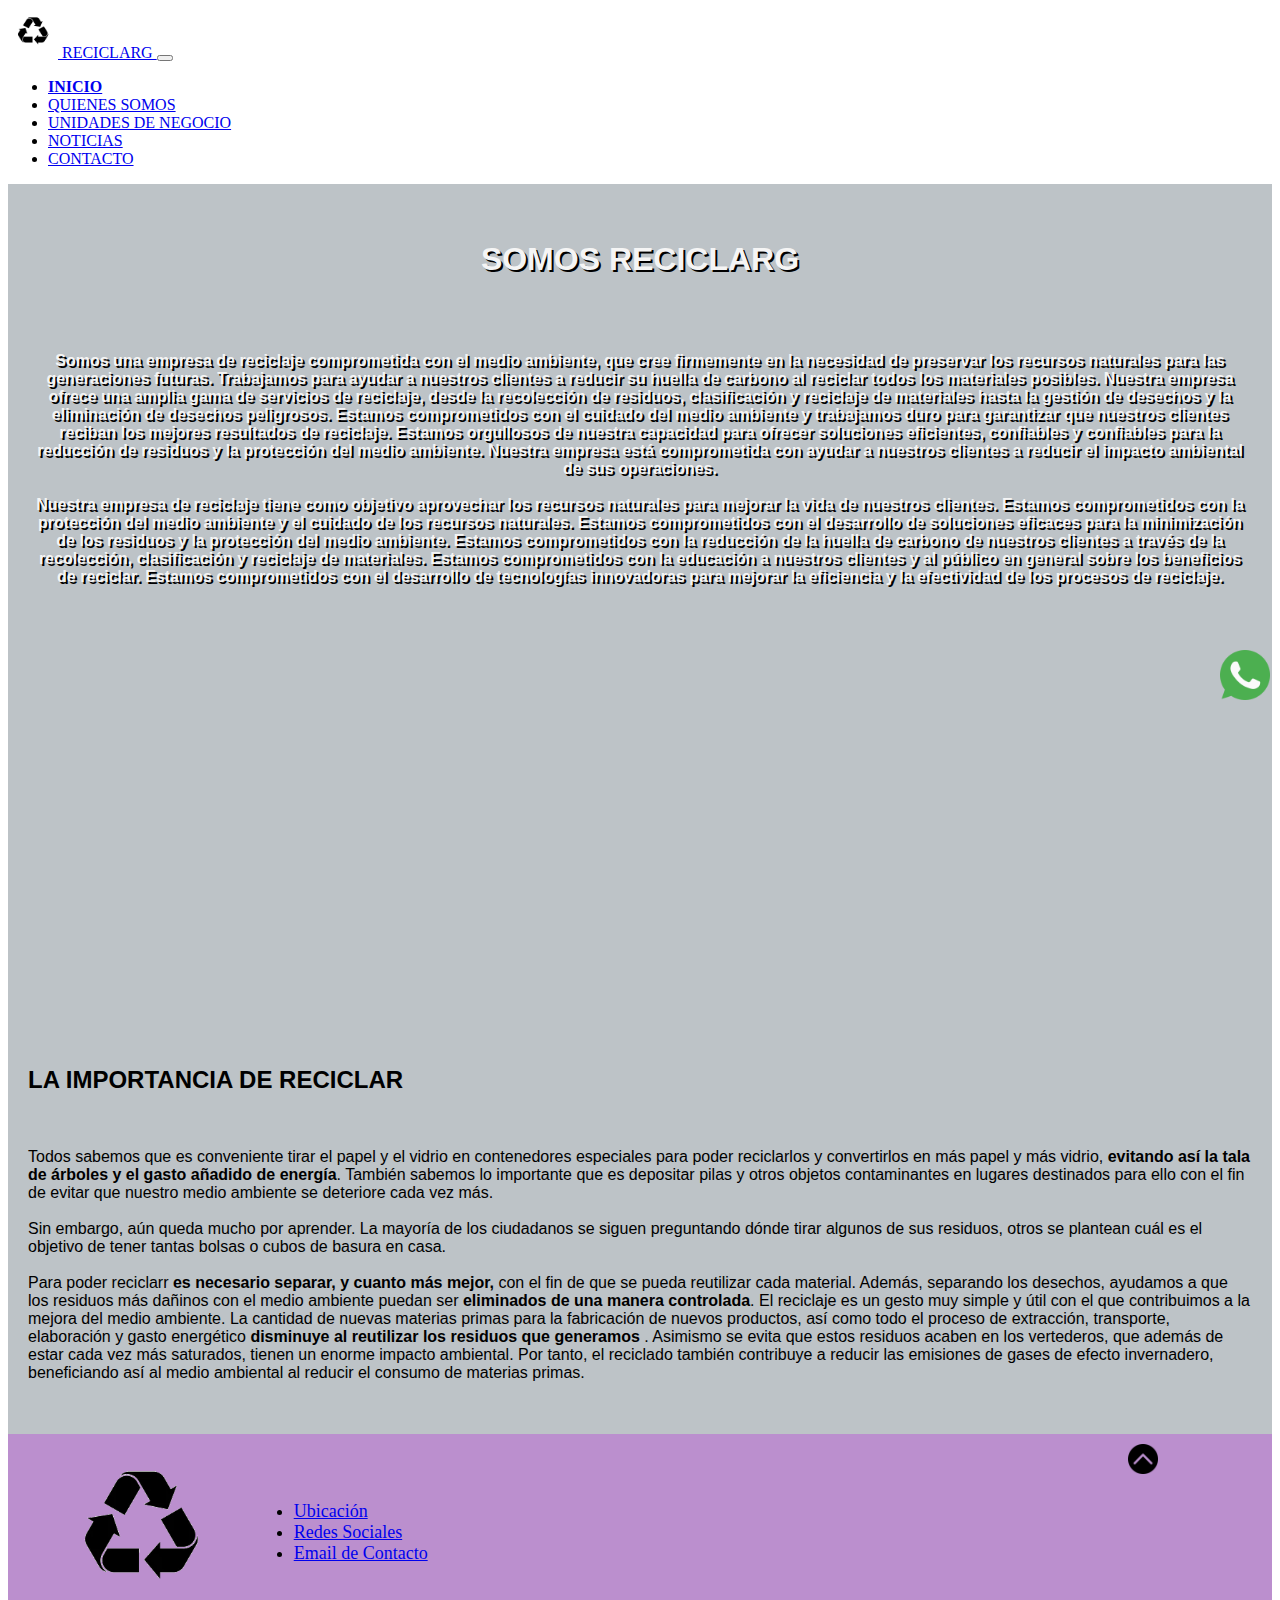
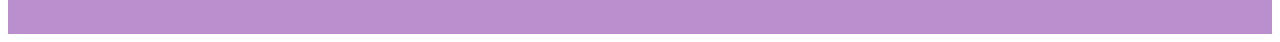
<file: index.html>
<!DOCTYPE html>
<html lang="en">
<head>
    <meta charset="UTF-8">
    <meta http-equiv="X-UA-Compatible" content="IE=edge">
    <meta name="viewport" content="width=device-width, initial-scale=1.0">
    <meta name="description" content="Somos una empresa que busca impactar en la sociedad de manera sustentable a traves del reciclaje.">
    <meta name="keywords" content="Reciclaje, Empresa, Argentina, Empresa Argentina, PET, Plástico, Empresa en Mercedes, Mercedes, Zona Norte, Buenos Aires, Ecología, Ecofriendly, Sustentable, Sostenible, Calentamiento Global, Impacto Social, Sociedad, Futuro, Materia Prima">   
    <title>RECICLARG - Inicio</title>
    <link rel="icon" type="image/x-icon" href="./img/reciclaje.png">
    <link href="https://cdn.jsdelivr.net/npm/bootstrap@5.3.0-alpha1/dist/css/bootstrap.min.css" rel="stylesheet" integrity="sha384-GLhlTQ8iRABdZLl6O3oVMWSktQOp6b7In1Zl3/Jr59b6EGGoI1aFkw7cmDA6j6gD" crossorigin="anonymous">
    <link rel="stylesheet" href="./css/estilos.css">
</head>

<body id="body">

<!-- Header con Logo y  secciones en el Navbar-->
    <header id="header">
        <nav class="navbar navbar-expand-lg bg-body-tertiary">
            <div class="container-fluid">
                <a class="navbar-brand" href="#">
                    <img src="./img/reciclaje.png" alt="Logo" width="50" height="50" class="imgnavbar d-inline-block align-text-center">
                    RECICLARG
                </a>
                <a class="navbar-brand" href="#"></a>
                <button class="navbar-toggler" type="button" data-bs-toggle="collapse" data-bs-target="#navbarSupportedContent" aria-controls="navbarSupportedContent" aria-expanded="false" aria-label="Toggle navigation">
                <span class="navbar-toggler-icon"></span>
                </button>
                <div class="collapse navbar-collapse" id="navbarSupportedContent">

                <ul class="navbar-nav me-auto mb-2 mb-lg-0 text-center">
                    <li class="nav-item">
                        <a class="nav-link" href="#"> <strong> INICIO</strong></a>
                    </li>
                    <li class="nav-item">
                        <a class="nav-link" href="./pages/quienes-somos.html">QUIENES SOMOS</a>
                    </li>
                    <li class="nav-item">
                        <a class="nav-link" href="./pages/unidades_de_negocio.html">UNIDADES DE NEGOCIO</a>
                    </li>
                    <li class="nav-item">
                        <a class="nav-link" href="./pages/noticias.html">NOTICIAS</a>
                    </li>
                    <li class="nav-item">
                        <a class="nav-link" href="./pages/contacto.html">CONTACTO</a>
                    </li>
                </ul>
            </div>
            </div>
        </nav>
    </header>

<!-- Main de Pagina Principal/Index con link a video de Youtube y texto explicativo de lo que hace la empresa-->
    <main class="main">
        <div class="idiv1">
            <br>
            <br>
            <h1 class="ititulo1">SOMOS RECICLARG</h1>
            <br>
            <br>
            <p id="ipa1">Somos una empresa de reciclaje comprometida con el medio ambiente, que cree firmemente en la necesidad de preservar los recursos naturales para las generaciones futuras. Trabajamos para ayudar a nuestros clientes a reducir su huella de carbono al reciclar todos los materiales posibles. Nuestra empresa ofrece una amplia gama de servicios de reciclaje, desde la recolección de residuos, clasificación y reciclaje de materiales hasta la gestión de desechos y la eliminación de desechos peligrosos. Estamos comprometidos con el cuidado del medio ambiente y trabajamos duro para garantizar que nuestros clientes reciban los mejores resultados de reciclaje. Estamos orgullosos de nuestra capacidad para ofrecer soluciones eficientes, confiables y confiables para la reducción de residuos y la protección del medio ambiente. Nuestra empresa está comprometida con ayudar a nuestros clientes a reducir el impacto ambiental de sus operaciones.
                <br>
                <br>Nuestra empresa de reciclaje tiene como objetivo aprovechar los recursos naturales para mejorar la vida de nuestros clientes. Estamos comprometidos con la protección del medio ambiente y el cuidado de los recursos naturales. Estamos comprometidos con el desarrollo de soluciones eficaces para la minimización de los residuos y la protección del medio ambiente. Estamos comprometidos con la reducción de la huella de carbono de nuestros clientes a través de la recolección, clasificación y reciclaje de materiales. Estamos comprometidos con la educación a nuestros clientes y al público en general sobre los beneficios de reciclar. Estamos comprometidos con el desarrollo de tecnologías innovadoras para mejorar la eficiencia y la efectividad de los procesos de reciclaje.</p>
            <img src="./img/chateaconnosotros.png" alt="chat" id="chateaaa"> 
            <br>
            <br>
            <iframe id="youtube1" src="https://www.youtube.com/embed/8hrCON2YDK0" title="YouTube video player" alt="Video explicativo de como funciona el proceso de reciclaje" frameborder="*0" allow="accelerometer; autoplay; clipboard-write; encrypted-media; gyroscope; picture-in-picture; web-share" allowfullscreen></iframe>
        </div>

        <div class="idiv2">
            <br>
            <br>
            <br>
            <h2 class="ititulo2">LA IMPORTANCIA DE RECICLAR</h2>
            <br>
            <p>
            Todos sabemos que es conveniente tirar el papel y el vidrio en contenedores especiales para poder reciclarlos y convertirlos en más papel y más vidrio, <b> evitando así la tala de árboles y el gasto añadido de energía</b>. También sabemos lo importante que es depositar pilas y otros objetos contaminantes en lugares destinados para ello con el fin de evitar que nuestro medio ambiente se deteriore cada vez más.
            <br>
            <br>
            Sin embargo, aún queda mucho por aprender. La mayoría de los ciudadanos se siguen preguntando dónde tirar algunos de sus residuos, otros se plantean cuál es el objetivo de tener tantas bolsas o cubos de basura en casa.
            <br>
            <br>
            Para poder reciclarr <b> es necesario separar, y cuanto más mejor, </b>con el fin de que se pueda reutilizar cada material. Además, separando los desechos, ayudamos a que los residuos más dañinos con el medio ambiente puedan ser <b> eliminados de una manera controlada</b>.
            El reciclaje es un gesto muy simple y útil con el que contribuimos a la mejora del medio ambiente. La cantidad de nuevas materias primas para la fabricación de nuevos productos, así como todo el proceso de extracción, transporte, elaboración y gasto energético <b>disminuye al reutilizar los residuos que generamos</b> . Asimismo se evita que estos residuos acaben en los vertederos, que además de estar cada vez más saturados,  tienen un enorme impacto ambiental. Por tanto, el reciclado también contribuye a reducir las emisiones de gases de efecto invernadero, beneficiando así al medio ambiental al reducir el consumo de materias primas.</p>
            <br>
            <br>
        </div>

    </main>
    
<!-- Footer de la pagina con Logo de la empresa + Links a Ubicacion, Redes sociales via Lnktr y Link para enviar un email de manera directa-->
    <footer class="footer">
                <img src="./img/reciclaje.png" alt="Logo de pagina" class="imagenfoot">
                <ul class="listafooter">
                    <li><a href="https://goo.gl/maps/Lw9HSHkkdMa33Z1L7">Ubicación</a></li>
                    <li><a href="https://linktr.ee/">Redes Sociales</a></li>
                    <li><a href="https://mail.google.com/mail/u/0/?tab=wm#inbox">Email de Contacto</a></li>
                </ul>
                <a id="IrArriba" href="#header"><img src="./img/backtotop.png" alt="Ir Hacia Arriba" width="30px" height="30px"></a>
    </footer>
    <script src="https://cdn.jsdelivr.net/npm/bootstrap@5.3.0-alpha1/dist/js/bootstrap.bundle.min.js" integrity="sha384-w76AqPfDkMBDXo30jS1Sgez6pr3x5MlQ1ZAGC+nuZB+EYdgRZgiwxhTBTkF7CXvN" crossorigin="anonymous"></script>
</body>
</html>
</file>
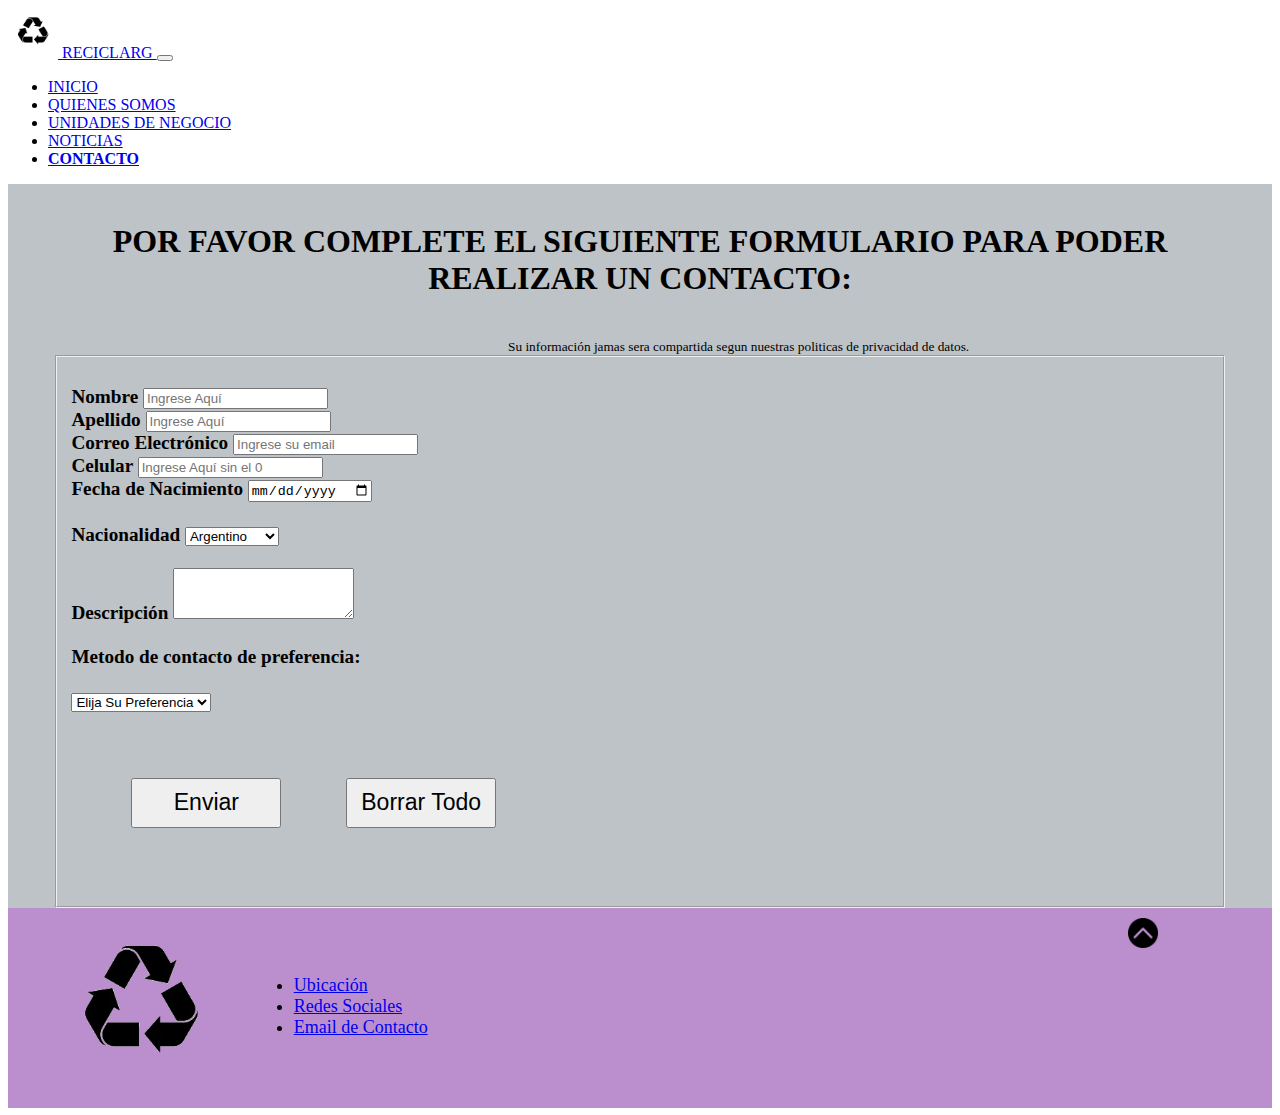
<file: pages/contacto.html>
<!DOCTYPE html>
<html lang="en">
<head>
    <meta charset="UTF-8">
    <meta http-equiv="X-UA-Compatible" content="IE=edge">
    <meta name="viewport" content="width=device-width, initial-scale=1.0">
    <meta name="description" content="Somos una empresa que busca impactar en la sociedad de manera sustentable a traves del reciclaje. Dejanos tus datos para que te contactemos.">   
    <meta name="keywords" content="Reciclaje, Empresa, Argentina, Empresa Argentina, PET, Plástico, Empresa en Mercedes, Mercedes, Zona Norte, Buenos Aires, Ecología, Ecofriendly, Sustentable, Sostenible, Calentamiento Global, Impacto Social, Sociedad, Futuro, Materia Prima, Contacto, Contactenos, Datos de Contacto">
    <title>RECICLARG - Contacto</title>
    <link rel="icon" type="image/x-icon" href="../img/reciclaje.png">
    <link href="https://cdn.jsdelivr.net/npm/bootstrap@5.3.0-alpha1/dist/css/bootstrap.min.css" rel="stylesheet" integrity="sha384-GLhlTQ8iRABdZLl6O3oVMWSktQOp6b7In1Zl3/Jr59b6EGGoI1aFkw7cmDA6j6gD" crossorigin="anonymous">
    <link rel="stylesheet" href="../css/estilos.css">
</head>

<body id="body">
<!-- Header con Logo y  secciones en el Navbar-->

    <header id="header">
        <nav class="navbar navbar-expand-lg bg-body-tertiary">
            <div class="container-fluid">
                <a class="navbar-brand" href="../index.html">
                    <img src="../img/reciclaje.png" alt="Logo" width="50" height="50" class="imgnavbar d-inline-block align-text-center">
                    RECICLARG
                </a>
                <a class="navbar-brand" href="#"></a>
                <button class="navbar-toggler" type="button" data-bs-toggle="collapse" data-bs-target="#navbarSupportedContent" aria-controls="navbarSupportedContent" aria-expanded="false" aria-label="Toggle navigation">
                    <span class="navbar-toggler-icon"></span>
                    </button>
                    <div class="collapse navbar-collapse" id="navbarSupportedContent">

                <ul class="navbar-nav me-auto mb-2 mb-lg-0 text-center">
                    <li class="nav-item">
                        <a class="nav-link" href="../index.html">INICIO</a>
                    </li>
                    <li class="nav-item">
                        <a class="nav-link" href="./quienes-somos.html">QUIENES SOMOS</a>
                    </li>
                    <li class="nav-item">
                        <a class="nav-link" href="./unidades_de_negocio.html">UNIDADES DE NEGOCIO</a>
                    </li>
                    <li class="nav-item">
                        <a class="nav-link" href="./noticias.html">NOTICIAS</a>
                    </li>
                    <li class="nav-item">
                        <a class="nav-link" href="#"><strong>CONTACTO</strong></a>
                    </li>
                </ul>
            </div>
            </div>
        </nav>
    </header>


<!-- Main de Pagina "Contactos" donde se muestra un formulario para que el usuario que entre a esta seccion pueda dejar sus datos para poder realizar un contacto con el fin de ampliar información.-->
    <main class="main">
        <br>
        <h1 class="ctitulo">POR FAVOR COMPLETE EL SIGUIENTE FORMULARIO PARA PODER REALIZAR UN CONTACTO:</h1>
        <br>
        <small class="help form-text text-muted">Su información jamas sera compartida segun nuestras politicas de privacidad de datos.</small>
        <br>
        <section class="scontacto">
        <fieldset class="forms">
        <form action="" method="get">
            <br>
            <div class="form-group">
                <label for="Nombre">Nombre</label>
                <input type="text" class="form-control" id="exampleInputEmail1" aria-describedby="emailHelp" placeholder="Ingrese Aquí" required>
                <br>
                <label for="Apellido">Apellido</label>
                <input type="text" class="form-control" id="exampleInputEmail1" aria-describedby="emailHelp" placeholder="Ingrese Aquí" required>
                <br>
                <label for="Email">Correo Electrónico</label>
                <input type="email" class="form-control" id="exampleInputEmail1" aria-describedby="emailHelp" placeholder="Ingrese su email" required>
                <br>
                <label for="Celular">Celular</label>
                <input type="tel" class="form-control" id="exampleInputEmail1" aria-describedby="emailHelp" placeholder="Ingrese Aquí sin el 0" required>
                <br>
                <label for="FechaNacimiento">Fecha de Nacimiento</label>
                <input type="date" class="form-control" id="exampleInputEmail1" aria-describedby="emailHelp" placeholder="Ingrese Aquí" required>
            </div>
            <br>
            <label for="Nacionalidad">Nacionalidad</label>
            <select class="form-control">
                <option value="Arg">Argentino</option>
                <option value="Bol">Boliviano</option>
                <option value="Bra">Brasilero</option>
                <option value="Par">Peruano</option>
                <option value="Uru">Uruguayo</option>
                <option value="Col">Colombiano</option>
                <option value="mxn">Mexicano</option>
                <option value="Per">Peruano</option>
                <option value="Ven">Venezolano</option>
                <option value="Oth">Otro</option>
            </select>
            <br>
            <br>
            <label for="Descripcion">Descripción</label>
            <textarea class="form-control" id="exampleFormControlTextarea1" rows="3"></textarea>
            <br>
            <br>
            <label>Metodo de contacto de preferencia:</label>
            <br>
            <br>
            <select class="custom-select custom-select-lg mb-3">
                <option selected>Elija Su Preferencia</option>
                <option value="1">Teléfono</option>
                <option value="2">Email</option>
                <option value="3">Ambas/Indistinto</option>
            </select>
            <br>
            <br>
            <br>
            <br>
            <button type="submit" class="btncon btn btn-primary" value="Enviar">Enviar</button>
            <button type="Reset" class="btncon btn btn-primary" value="No Enviar">Borrar Todo</button>
            <br>
            <br>
            <br>
            <br>
        </form>
    </fieldset>
    </section>
    </main>

<!-- Footer de la pagina con Logo de la empresa + Links a Ubicacion, Redes sociales via Lnktr y Link para enviar un email de manera directa-->
    <footer class="footer">
        <img src="../img/reciclaje.png" alt="Logo de pagina" class="imagenfoot">
        <ul class="listafooter">
            <li><a href="https://goo.gl/maps/Lw9HSHkkdMa33Z1L7">Ubicación</a></li>
            <li><a href="https://linktr.ee/">Redes Sociales</a></li>
            <li><a href="https://mail.google.com/mail/u/0/?tab=wm#inbox">Email de Contacto</a></li>
        </ul>
        <a id="IrArriba" href="#header"><img src="../img/backtotop.png" alt="Ir Hacia Arriba" width="30px" height="30px"></a>
    </footer>
    <script src="https://cdn.jsdelivr.net/npm/bootstrap@5.3.0-alpha1/dist/js/bootstrap.bundle.min.js" integrity="sha384-w76AqPfDkMBDXo30jS1Sgez6pr3x5MlQ1ZAGC+nuZB+EYdgRZgiwxhTBTkF7CXvN" crossorigin="anonymous"></script>
</body>
</html>
</file>
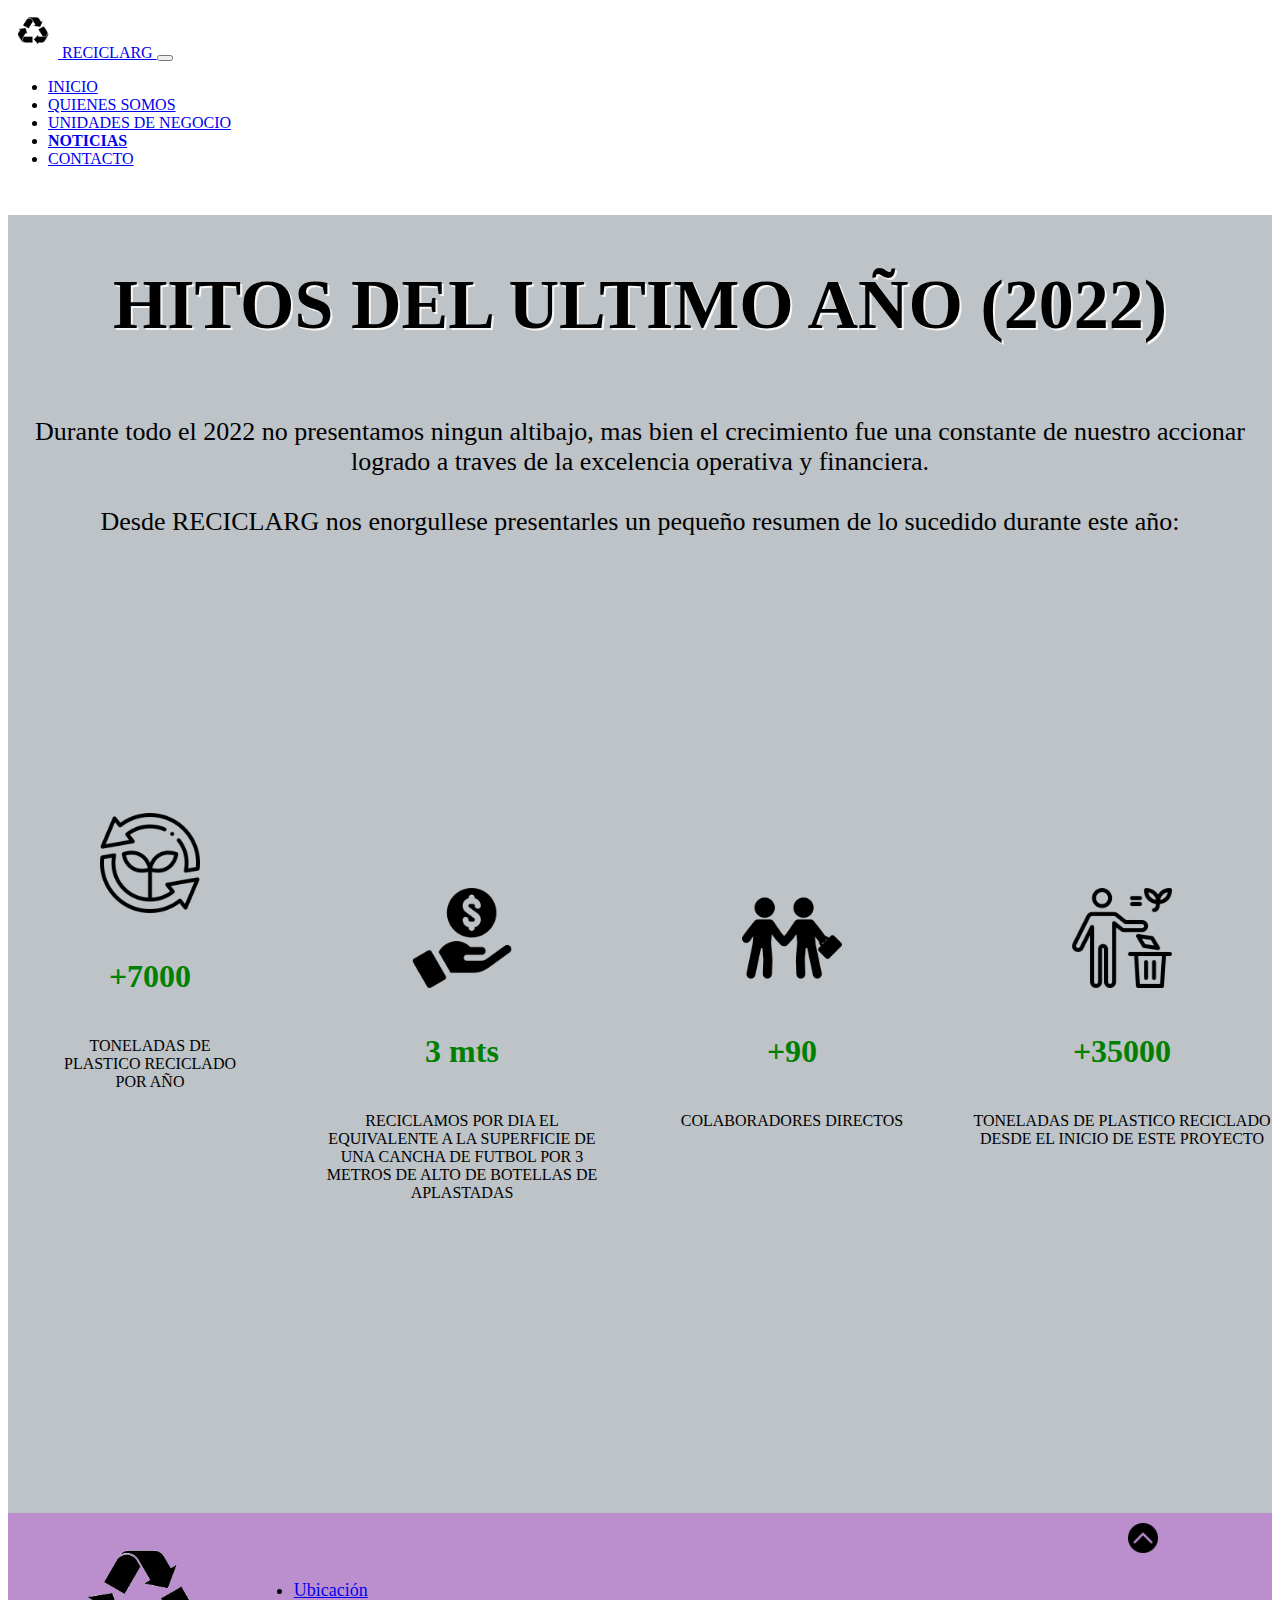
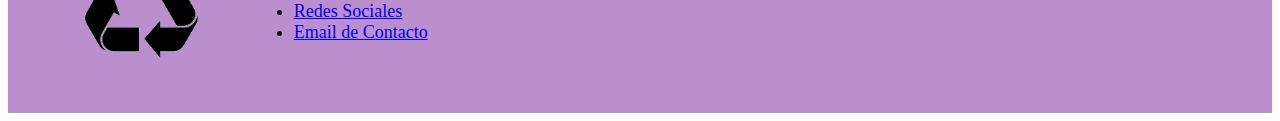
<file: pages/noticias.html>
<!DOCTYPE html>
<html lang="en">
<head>
    <meta charset="UTF-8">
    <meta http-equiv="X-UA-Compatible" content="IE=edge">
    <meta name="viewport" content="width=device-width, initial-scale=1.0">
    <meta name="description" content="Somos una empresa que busca impactar en la sociedad de manera sustentable a traves del reciclaje. Estos fueron nuestros últimos hitos.">
    <meta name="keywords" content="Reciclaje, Empresa, Argentina, Empresa Argentina, PET, Plástico, Empresa en Mercedes, Mercedes, Zona Norte, Buenos Aires, Ecología, Ecofriendly, Sustentable, Sostenible, Calentamiento Global, Impacto Social, Sociedad, Futuro, Materia Prima, Noticias, Crecimiento, Hitos, Toneladas, Ganancias, Trabajo">   
    <title>RECICLARG - Noticias</title>
    <link rel="icon" type="image/x-icon" href="../img/reciclaje.png">
    <link href="https://cdn.jsdelivr.net/npm/bootstrap@5.3.0-alpha1/dist/css/bootstrap.min.css" rel="stylesheet" integrity="sha384-GLhlTQ8iRABdZLl6O3oVMWSktQOp6b7In1Zl3/Jr59b6EGGoI1aFkw7cmDA6j6gD" crossorigin="anonymous">
    <link rel="stylesheet" href="../css/estilos.css">

</head>

<body id="body">
<!-- Header con Logo y  secciones en el Navbar-->

    <header id="header">
        <nav class="navbar navbar-expand-lg bg-body-tertiary">
            <div class="container-fluid">
                <a class="navbar-brand" href="../index.html">
                    <img src="../img/reciclaje.png" alt="Logo" width="50" height="50" class="imgnavbar d-inline-block align-text-center">
                    RECICLARG
                </a>
                <a class="navbar-brand" href="#"></a>
                <button class="navbar-toggler" type="button" data-bs-toggle="collapse" data-bs-target="#navbarSupportedContent" aria-controls="navbarSupportedContent" aria-expanded="false" aria-label="Toggle navigation">
                    <span class="navbar-toggler-icon"></span>
                    </button>
                    <div class="collapse navbar-collapse" id="navbarSupportedContent">

                <ul class="navbar-nav me-auto mb-2 mb-lg-0 text-center">
                    <li class="nav-item">
                        <a class="nav-link" href="../index.html">INICIO</a>
                    </li>
                    <li class="nav-item">
                        <a class="nav-link" href="./quienes-somos.html">QUIENES SOMOS</a>
                    </li>
                    <li class="nav-item">
                        <a class="nav-link" href="./unidades_de_negocio.html">UNIDADES DE NEGOCIO</a>
                    </li>
                    <li class="nav-item">
                        <a class="nav-link" href="#"><strong>NOTICIAS</strong></a>
                    </li>
                    <li class="nav-item">
                        <a class="nav-link" href="./contacto.html">CONTACTO</a>
                    </li>
                </ul>
            </div>
            </div>
        </nav>
    </header>


<!-- Main de Pagina "Noticias" donde se muestra las 4 noticias mas importantes del ultimo tiempo las cuales tienen como funcion atraer a inversionistas en base al crecimiento de la compañía-->
    <main class="main">
        <h1 class="ntitulo">HITOS DEL ULTIMO AÑO (2022) </h1>
        <p class="pnoticias1">Durante todo el 2022 no presentamos ningun altibajo, mas bien el crecimiento fue una constante de nuestro accionar logrado a traves de la excelencia operativa y financiera.
            <br><br>Desde RECICLARG nos enorgullese presentarles un pequeño resumen de lo sucedido durante este año:</p>
        <div class="divnoticias">
            <article class="articulosnoticias1">
                <img src="../img/articulorecicla1.png" class="imagennoticias1" alt="Icono ilustrativo de Reciclaje" width="120px" height="120px">
                <h1 class="titulosnoticias1">
                    +7000 
                </h1>
                <p class="parrafosnoticias1">TONELADAS DE PLASTICO RECICLADO POR AÑO</p>
            </article>

            <article class="articulosnoticias2">
                <img src="../img/graficoganancias.png" class="imagennoticias2" alt="Icono ilustrativo de ganancia Incremental" width="120px" height="120px" >
                <h1 class="titulosnoticias2">
                    3 mts
                </h1>
                <p class="parrafosnoticias2">RECICLAMOS POR DIA EL EQUIVALENTE A LA SUPERFICIE DE UNA CANCHA DE FUTBOL POR 3 METROS DE ALTO DE BOTELLAS DE APLASTADAS</p>

            </article>

            <article class="articulosnoticias3">
                <img src="../img/colaboradores.png" class="imagennoticias3" alt="Icono ilustrativo colaboradores" width="120px" height="120px">
                <h1 class="titulosnoticias3">
                    +90
                </h1>
                <p class="parrafosnoticias3">COLABORADORES DIRECTOS</p>
            </article>

            <article class="articulosnoticias4">
                <img src="../img/articulorecicl.png" class="imagennoticias4" alt="Icono ilustrativo de procesamiento de reciclaje" width="120px" height="120px"    >
                <h1 class="titulosnoticias4">
                    +35000
                </h1>
                <p class="parrafosnoticias4">TONELADAS DE PLASTICO RECICLADO DESDE EL INICIO DE ESTE PROYECTO</p>
            </article>
        </div>
        
    </main>
    <!-- Footer de la pagina con Logo de la empresa + Links a Ubicacion, Redes sociales via Lnktr y Link para enviar un email de manera directa-->
    <footer class="footer">
        <img src="../img/reciclaje.png" alt="Logo de pagina" class="imagenfoot">
        <ul class="listafooter">
            <li><a href="https://goo.gl/maps/Lw9HSHkkdMa33Z1L7">Ubicación</a></li>
            <li><a href="https://linktr.ee/">Redes Sociales</a></li>
            <li><a href="https://mail.google.com/mail/u/0/?tab=wm#inbox">Email de Contacto</a></li>
        </ul>
        <a id="IrArriba" href="#header"><img src="../img/backtotop.png" alt="Ir Hacia Arriba" width="30px" height="30px"></a>
    </footer>
    <script src="https://cdn.jsdelivr.net/npm/bootstrap@5.3.0-alpha1/dist/js/bootstrap.bundle.min.js" integrity="sha384-w76AqPfDkMBDXo30jS1Sgez6pr3x5MlQ1ZAGC+nuZB+EYdgRZgiwxhTBTkF7CXvN" crossorigin="anonymous"></script>
</body>
</html>
</file>
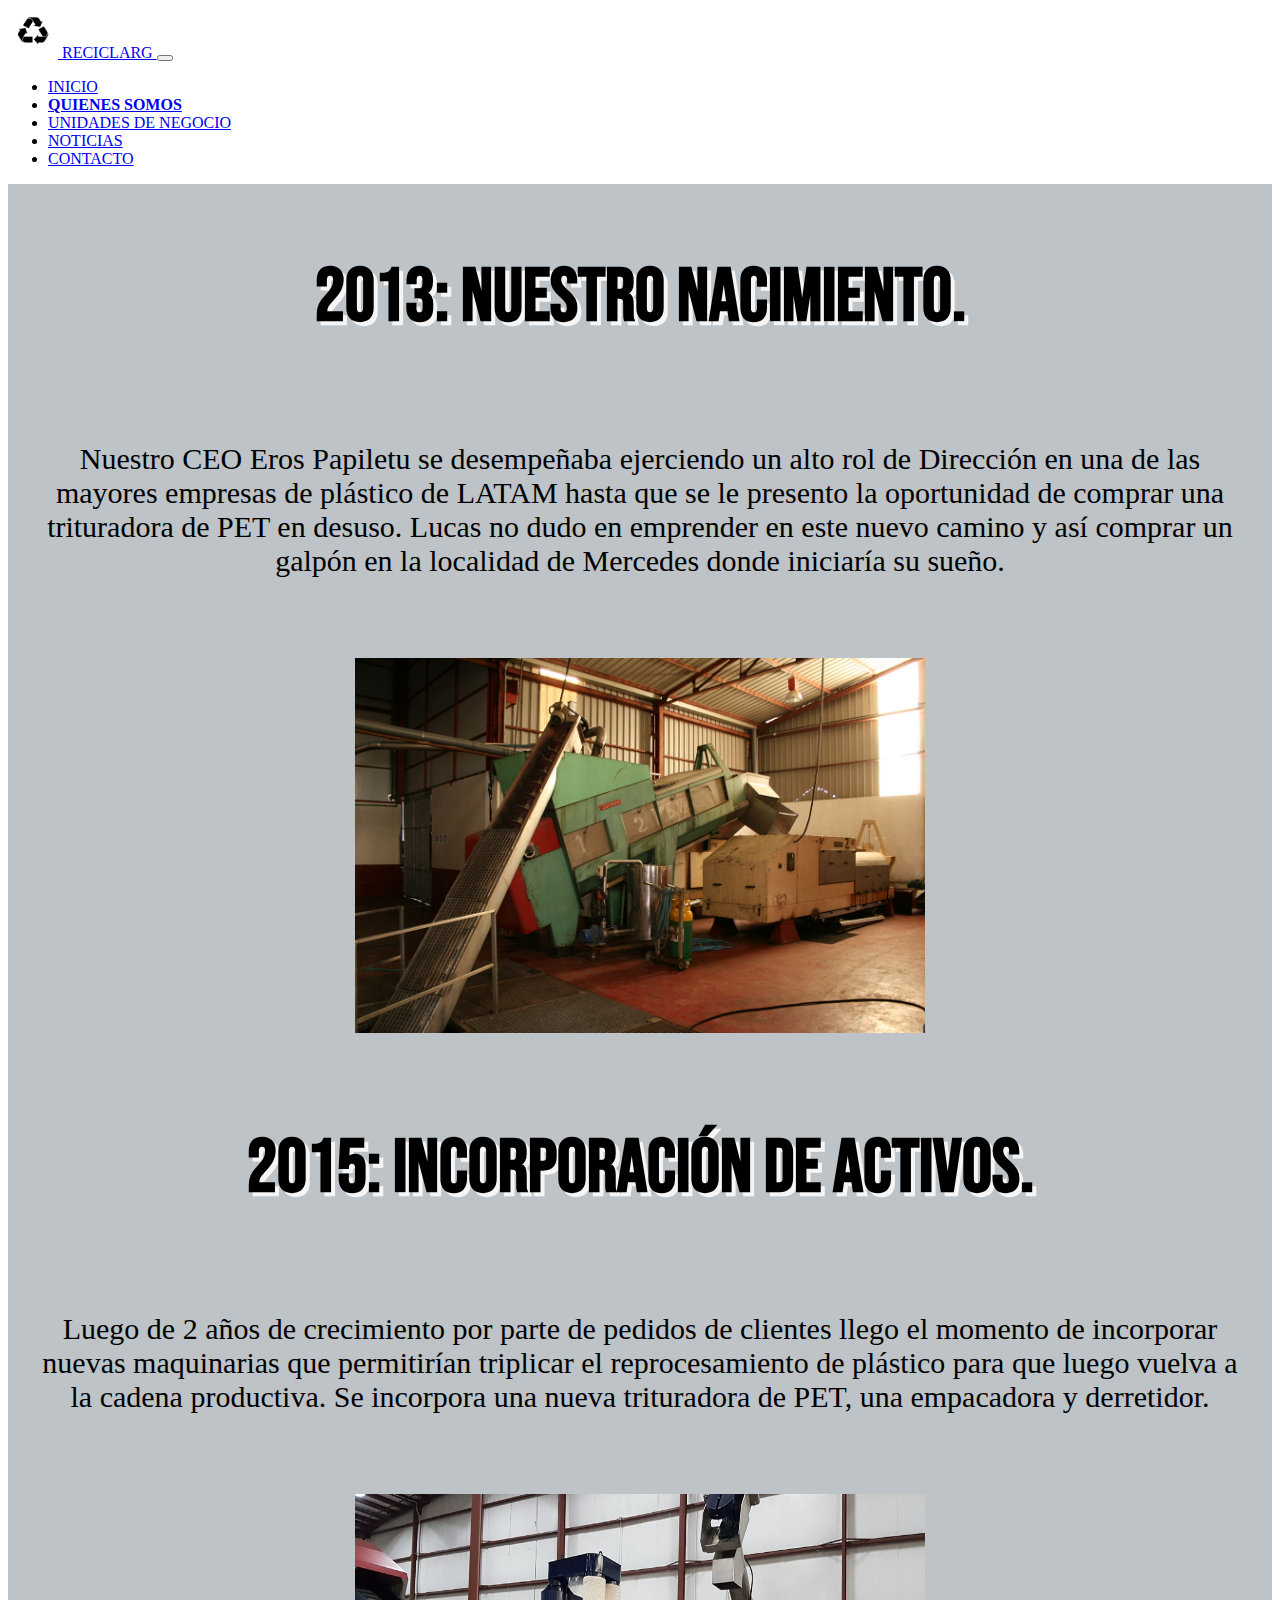
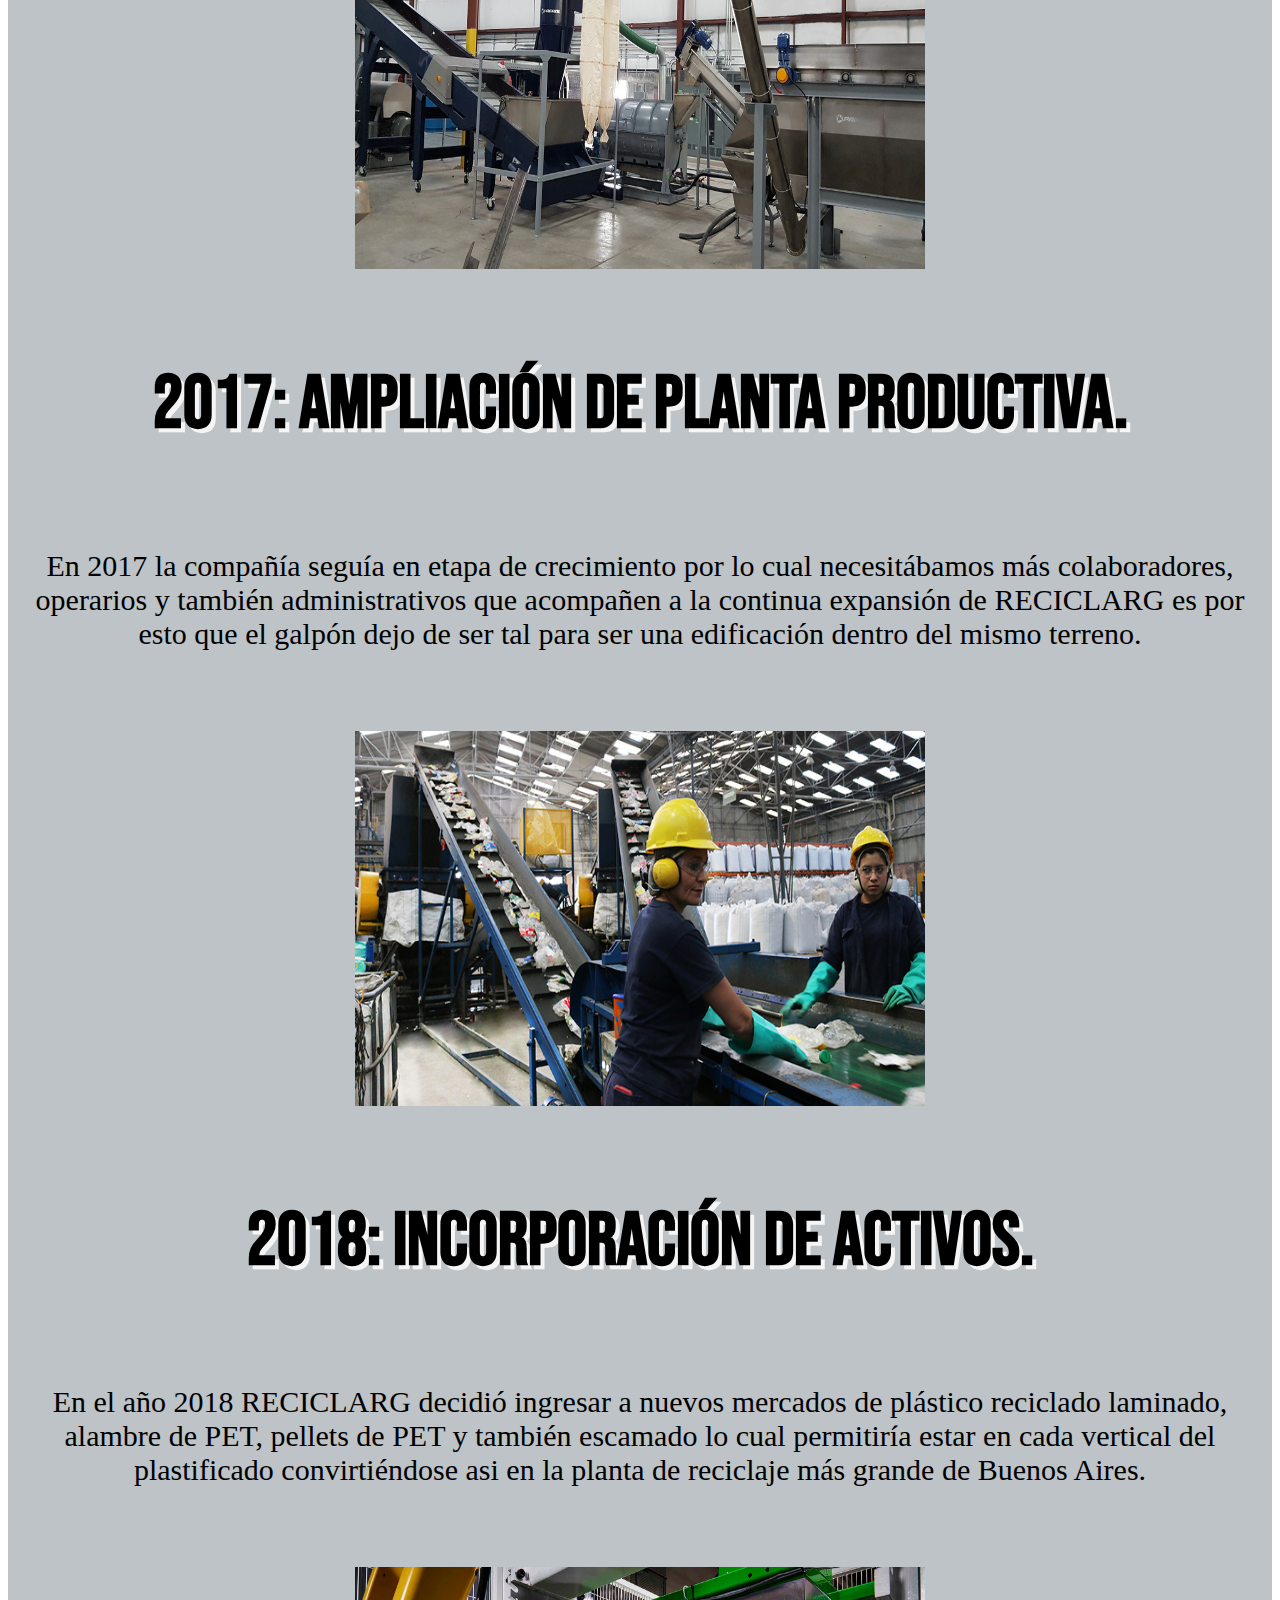
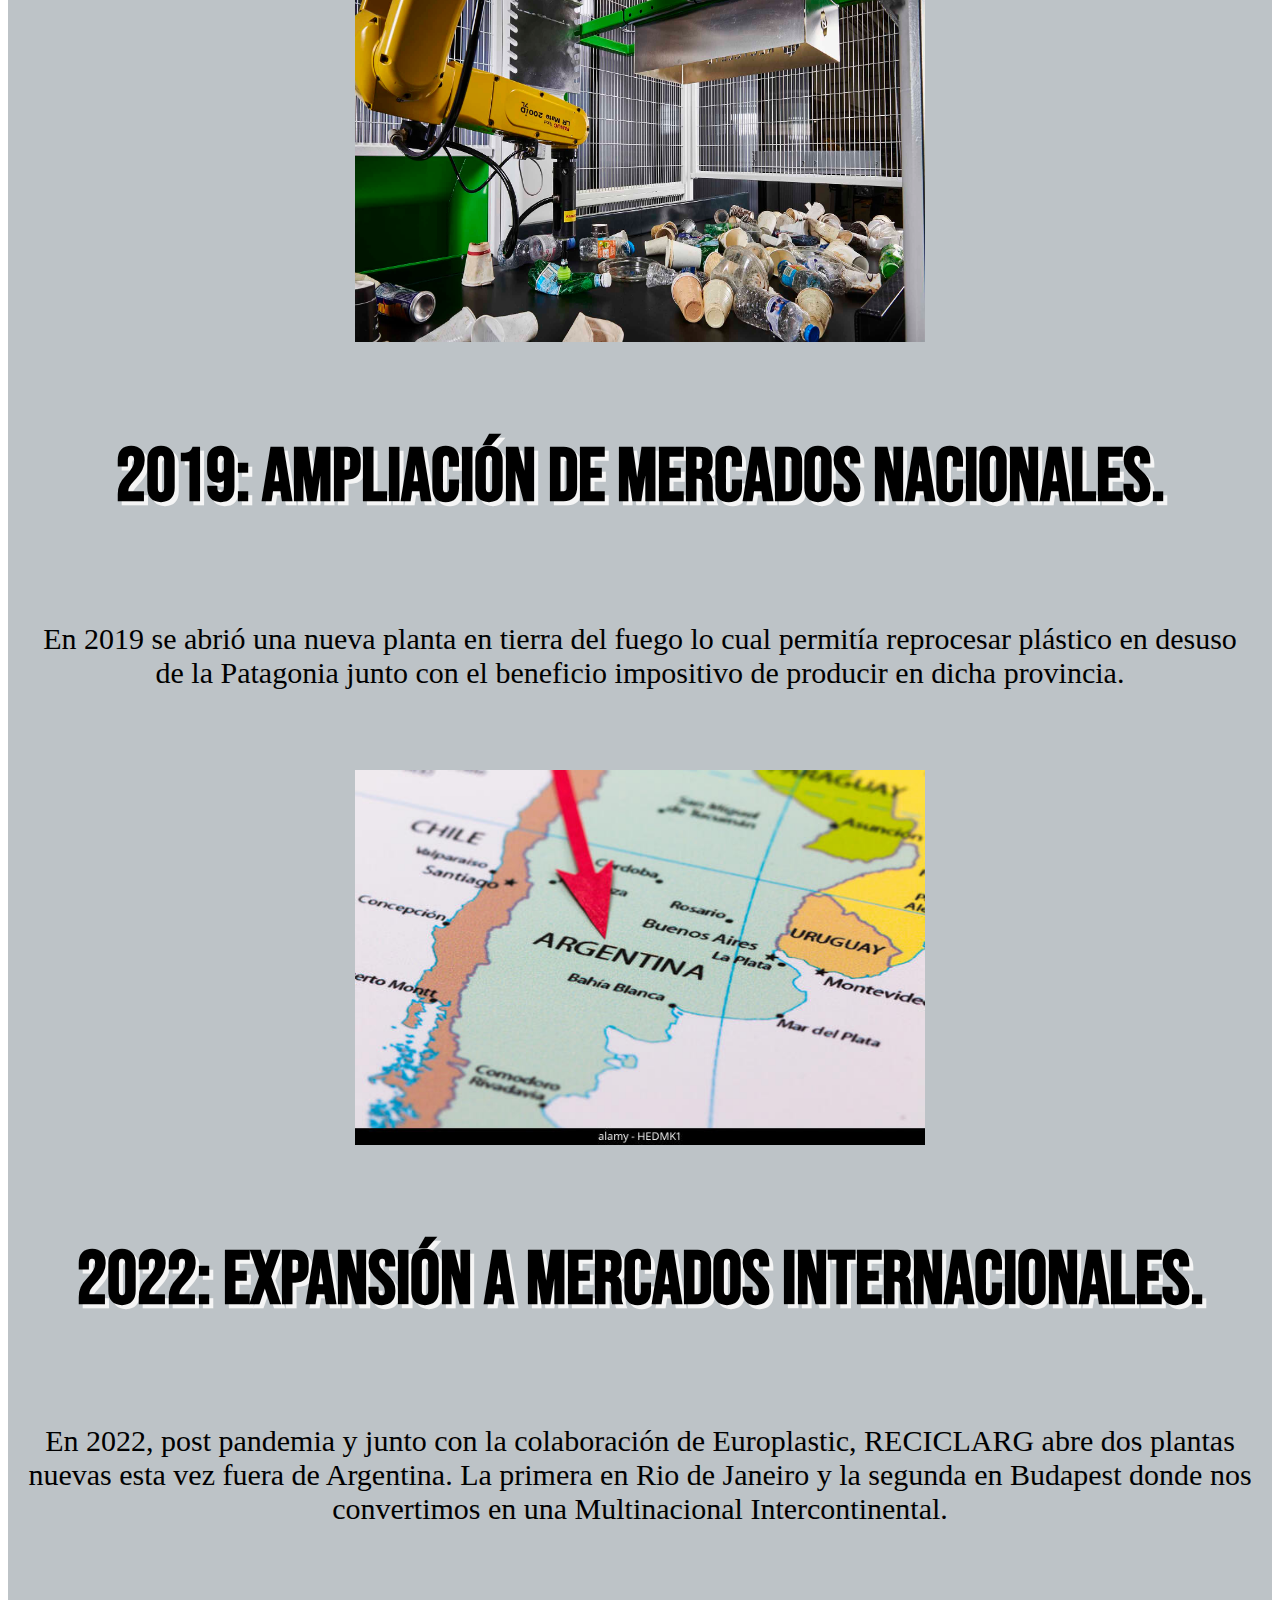
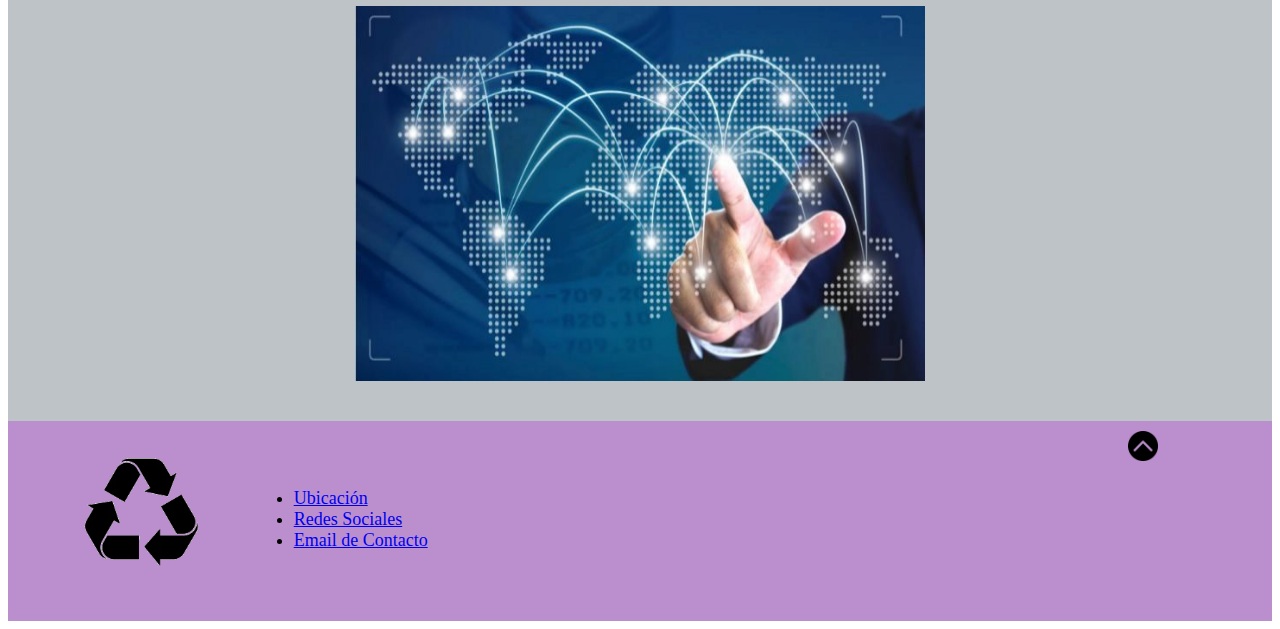
<file: pages/quienes-somos.html>
<!DOCTYPE html>
<html lang="en">
<head>
    <meta charset="UTF-8">
    <meta http-equiv="X-UA-Compatible" content="IE=edge">
    <meta name="viewport" content="width=device-width, initial-scale=1.0">
    <meta name="description" content="Somos una empresa que busca impactar en la sociedad de manera sustentable a traves del reciclaje. Esta es nuestra Historia.">
    <meta name="keywords" content="Reciclaje, Empresa, Argentina, Empresa Argentina, PET, Plástico, Empresa en Mercedes, Mercedes, Zona Norte, Buenos Aires, Ecología, Ecofriendly, Sustentable, Sostenible, Calentamiento Global, Impacto Social, Sociedad, Futuro, Materia Prima, Historia, Trayectoria, Activos, Mercados">   
    <title>RECICLARG - Trayectoria</title>
    <link rel="icon" type="image/x-icon" href="../img/reciclaje.png">
    <link rel="preconnect" href="https://fonts.googleapis.com">
    <link rel="preconnect" href="https://fonts.gstatic.com" crossorigin>
    <link href="https://fonts.googleapis.com/css2?family=Bebas+Neue&display=swap" rel="stylesheet">
    <link href="https://cdn.jsdelivr.net/npm/bootstrap@5.3.0-alpha1/dist/css/bootstrap.min.css" rel="stylesheet" integrity="sha384-GLhlTQ8iRABdZLl6O3oVMWSktQOp6b7In1Zl3/Jr59b6EGGoI1aFkw7cmDA6j6gD" crossorigin="anonymous">
    <link rel="stylesheet" href="../css/estilos.css">

</head>

<body id="body">

<!-- Header con Logo y  secciones en el Navbar-->
    <header id="header">
        <nav class="navbar navbar-expand-lg bg-body-tertiary">
            <div class="container-fluid">
                <a class="navbar-brand" href="../index.html">
                    <img src="../img/reciclaje.png" alt="Logo" width="50" height="50" class="imgnavbar d-inline-block align-text-center">
                    RECICLARG
                </a>
                <a class="navbar-brand" href="#"></a>
                <button class="navbar-toggler" type="button" data-bs-toggle="collapse" data-bs-target="#navbarSupportedContent" aria-controls="navbarSupportedContent" aria-expanded="false" aria-label="Toggle navigation">
                    <span class="navbar-toggler-icon"></span>
                    </button>
                    <div class="collapse navbar-collapse" id="navbarSupportedContent">

                <ul class="navbar-nav me-auto mb-2 mb-lg-0 text-center">
                    <li class="nav-item">
                        <a class="nav-link" href="../index.html">INICIO</a>
                    </li>
                    <li class="nav-item">
                        <a class="nav-link" href="#"><strong>QUIENES SOMOS</strong></a>
                    </li>
                    <li class="nav-item">
                        <a class="nav-link" href="./unidades_de_negocio.html">UNIDADES DE NEGOCIO</a>
                    </li>
                    <li class="nav-item">
                        <a class="nav-link" href="./noticias.html">NOTICIAS</a>
                    </li>
                    <li class="nav-item">
                        <a class="nav-link" href="./contacto.html">CONTACTO</a>
                    </li>
                </ul>
            </div>
            </div>
        </nav>
    </header>

<!-- Main de Pagina "Quienes Somos" donde se muestra la trayectoria de la compañía de manera resumida en los 6 hitos mas importantes-->
    <main class="main">
        <article class="articuloqs">
            <br>
            <h1 class="tituloqs">2013: Nuestro Nacimiento.</h1>
            <br>
            <p class="parrafoqs">Nuestro CEO Eros Papiletu se desempeñaba ejerciendo un alto rol de Dirección en una de las mayores empresas de plástico de LATAM hasta que se le presento la oportunidad de comprar una trituradora de PET en desuso. Lucas no dudo en emprender en este nuevo camino y así comprar un galpón en la localidad de Mercedes donde iniciaría su sueño.</p>
            <img src="../img/trituradorpet.jpg" class="imagenesqs" alt="Imagen de Trituradora de PET">
        </article>
        <br>
        <br>
        <article class="articuloqs">
            <h1 class="tituloqs">2015: Incorporación de Activos.</h1>
            <br>
            <p class="parrafoqs">Luego de 2 años de crecimiento por parte de pedidos de clientes llego el momento de incorporar nuevas maquinarias que permitirían triplicar el reprocesamiento de plástico para que luego vuelva a la cadena productiva. Se incorpora una nueva trituradora de PET, una empacadora y derretidor.</p>
            <img src="../img/maquinaspet2.jpg" class="imagenesqs" alt="Imagen de Mas Trituradoras de PET">
        </article>
        <br>
        <br>
        <article class="articuloqs">
            <h1 class="tituloqs">2017: Ampliación de Planta Productiva.</h1>
            <br>
            <p class="parrafoqs">En 2017 la compañía seguía en etapa de crecimiento por lo cual necesitábamos más colaboradores, operarios y también administrativos que acompañen a la continua expansión de RECICLARG es por esto que el galpón dejo de ser tal para ser una edificación dentro del mismo terreno.</p>
            <img src="../img/maquinaspet3.jpg" class="imagenesqs" alt="Imagen de Nueva Planta de Reciclaje">
        </article>
        <br>
        <br>
        <article class="articuloqs">
            <h1 class="tituloqs">2018: Incorporación de Activos.</h1>
            <br>
            <p class="parrafoqs">En el año 2018 RECICLARG decidió ingresar a nuevos mercados de plástico reciclado laminado, alambre de PET, pellets de PET y también escamado lo cual permitiría estar en cada vertical del plastificado convirtiéndose asi en la planta de reciclaje más grande de Buenos Aires.</p>
            <img src="../img/maquinaspet4.jpg" class="imagenesqs" alt="Imagen de Nuevas Maquinas">
        </article>
        <br>
        <br>
        <article class="articuloqs">
            <h1 class="tituloqs">2019: Ampliación de Mercados Nacionales.</h1>
            <br>
            <p class="parrafoqs">En 2019 se abrió una nueva planta en tierra del fuego lo cual permitía reprocesar plástico en desuso de la Patagonia junto con el beneficio impositivo de producir en dicha provincia.</p>
            <img src="../img/maquinaspet5.jpg" class="imagenesqs" alt="Imagen de Mapa Argentino">        
        </article>
        <br>
        <br>
        <article class="articuloqs">
            <h1 class="tituloqs">2022: Expansión a Mercados Internacionales.</h1>
            <br>
            <p class="parrafoqs">En 2022, post pandemia y junto con la colaboración de Europlastic, RECICLARG abre dos plantas nuevas esta vez fuera de Argentina. La primera en Rio de Janeiro y la segunda en Budapest donde nos convertimos en una Multinacional Intercontinental.</p>
            <img src="../img/maquinaspet6.jpg" class="imagenesqs" alt="Imagen de Mercados Internacionales">      
        </article>
        <br>
        <br>
    </main>

<!-- Footer de la pagina con Logo de la empresa + Links a Ubicacion, Redes sociales via Lnktr y Link para enviar un email de manera directa-->
    <footer class="footer">
        <img src="../img/reciclaje.png" alt="Logo de pagina" class="imagenfoot">
        <ul class="listafooter">
            <li><a href="https://goo.gl/maps/Lw9HSHkkdMa33Z1L7">Ubicación</a></li>
            <li><a href="https://linktr.ee/">Redes Sociales</a></li>
            <li><a href="https://mail.google.com/mail/u/0/?tab=wm#inbox">Email de Contacto</a></li>
        </ul>
        <a id="IrArriba" href="#header"><img src="../img/backtotop.png" alt="Ir Hacia Arriba" width="30px" height="30px"></a>
    </footer>
    <script src="https://cdn.jsdelivr.net/npm/bootstrap@5.3.0-alpha1/dist/js/bootstrap.bundle.min.js" integrity="sha384-w76AqPfDkMBDXo30jS1Sgez6pr3x5MlQ1ZAGC+nuZB+EYdgRZgiwxhTBTkF7CXvN" crossorigin="anonymous"></script>
</body>
</html>
</file>
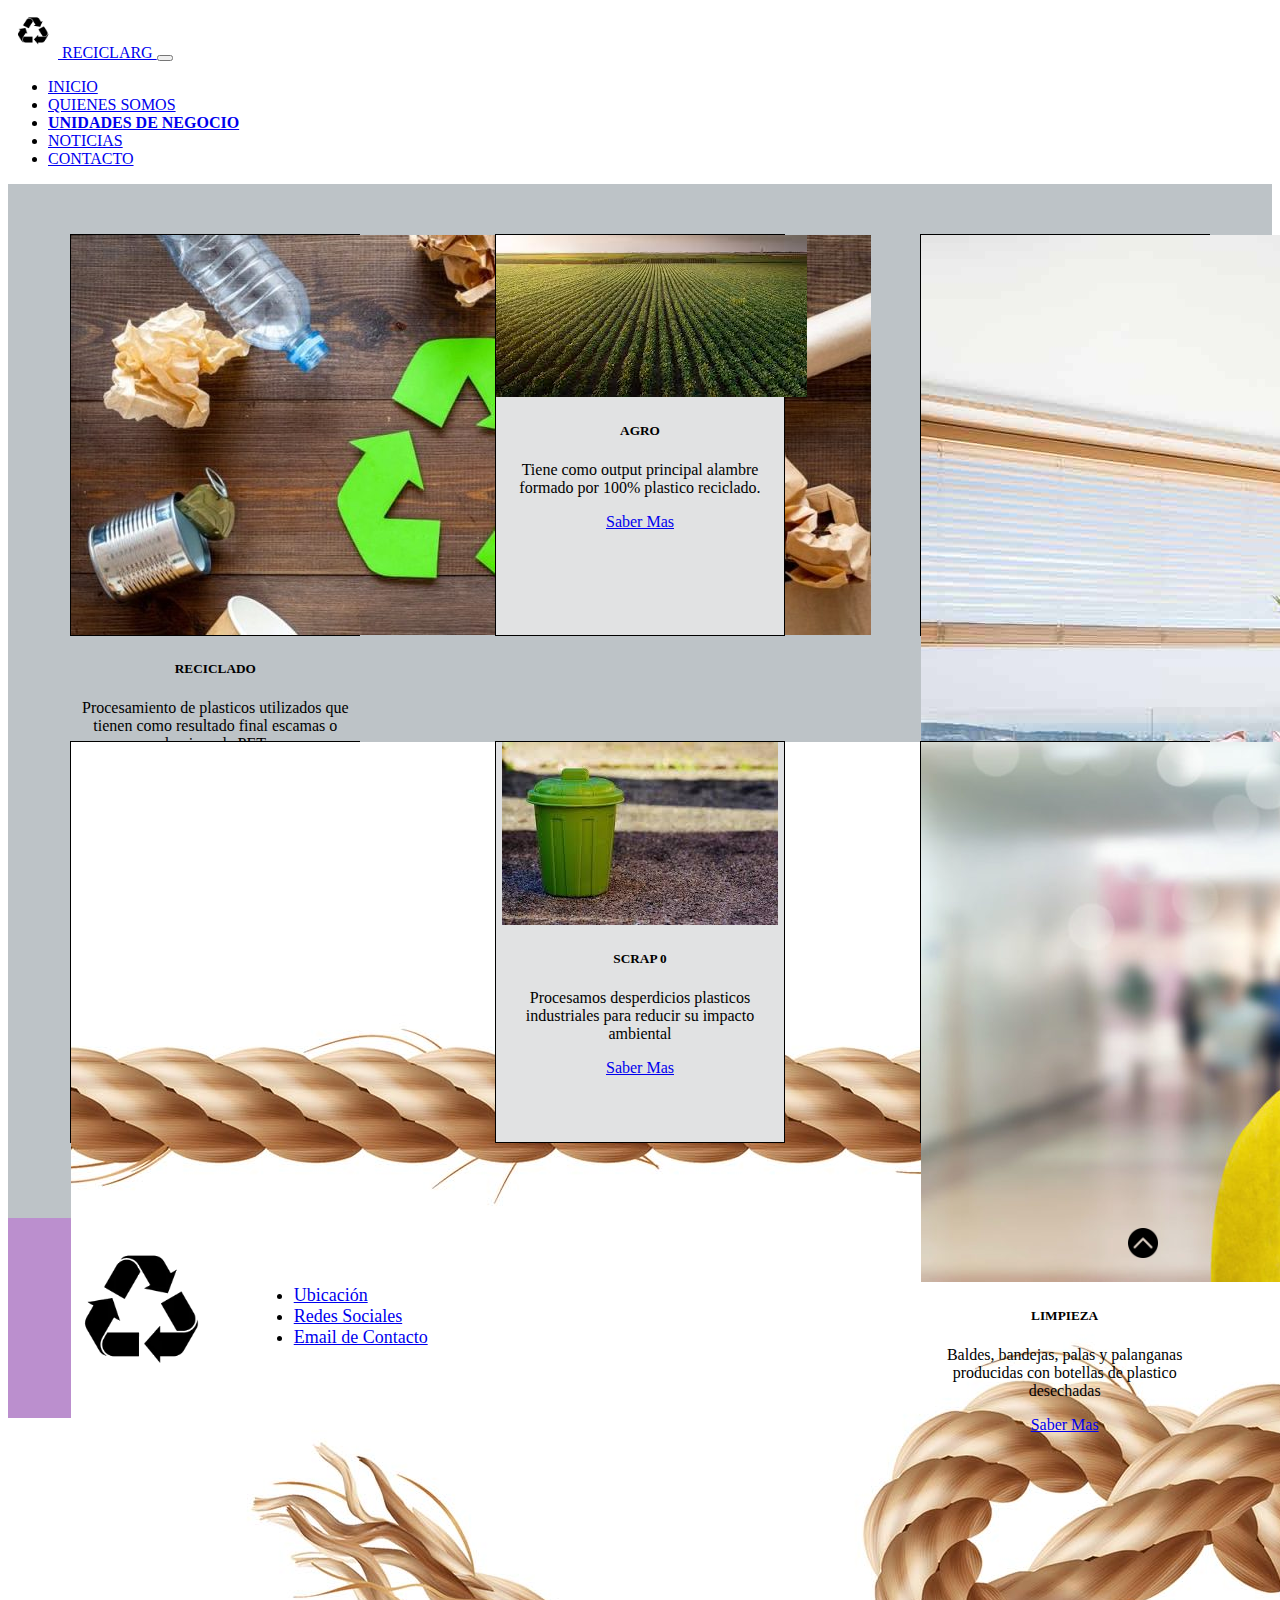
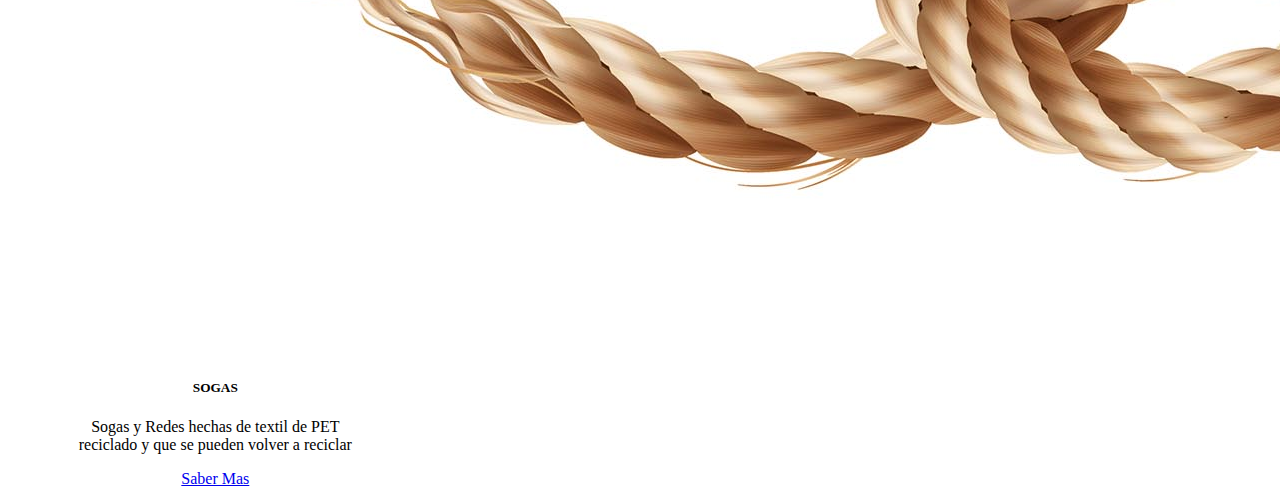
<file: pages/unidades_de_negocio.html>
<!DOCTYPE html>
<html lang="en">
<head>
    <meta charset="UTF-8">
    <meta http-equiv="X-UA-Compatible" content="IE=edge">
    <meta name="viewport" content="width=device-width, initial-scale=1.0">
    <meta name="description" content="Somos una empresa que busca impactar en la sociedad de manera sustentable a traves del reciclaje. Estas son nuestras Unidades de Negocio.">
    <meta name="keywords" content="Reciclaje, Empresa, Argentina, Empresa Argentina, PET, Plástico, Empresa en Mercedes, Mercedes, Zona Norte, Buenos Aires, Ecología, Ecofriendly, Sustentable, Sostenible, Calentamiento Global, Impacto Social, Sociedad, Futuro, Materia Prima, Sogas de PET, Sogas, Agro, Deco, Scrap, Scrap 0, Limpieza">   
    <title>RECICLARG - Unidades de Negocio</title>
    <link rel="icon" type="image/x-icon" href="../img/reciclaje.png">
    <link href="https://cdn.jsdelivr.net/npm/bootstrap@5.3.0-alpha1/dist/css/bootstrap.min.css" rel="stylesheet" integrity="sha384-GLhlTQ8iRABdZLl6O3oVMWSktQOp6b7In1Zl3/Jr59b6EGGoI1aFkw7cmDA6j6gD" crossorigin="anonymous">
    <link rel="stylesheet" href="../css/estilos.css">
</head>

<body id="body">

<!-- Header con Logo y  secciones en el Navbar-->
    <header id="header">
      <nav class="navbar navbar-expand-lg bg-body-tertiary">
        <div class="container-fluid">
            <a class="navbar-brand" href="../index.html">
                <img src="../img/reciclaje.png" alt="Logo" width="50" height="50" class="imgnavbar d-inline-block align-text-center">
                RECICLARG
            </a>
            <a class="navbar-brand" href="#"></a>
            <button class="navbar-toggler" type="button" data-bs-toggle="collapse" data-bs-target="#navbarSupportedContent" aria-controls="navbarSupportedContent" aria-expanded="false" aria-label="Toggle navigation">
              <span class="navbar-toggler-icon"></span>
              </button>
              <div class="collapse navbar-collapse" id="navbarSupportedContent">

                <ul class="navbar-nav me-auto mb-2 mb-lg-0 text-center">
                    <li class="nav-item">
                        <a class="nav-link" href="../index.html">INICIO</a>
                    </li>
                    <li class="nav-item">
                        <a class="nav-link" href="./quienes-somos.html">QUIENES SOMOS</a>
                    </li>
                    <li class="nav-item">
                        <a class="nav-link" href="#"><strong> UNIDADES DE NEGOCIO</strong></a>
                    </li>
                    <li class="nav-item">
                        <a class="nav-link" href="./noticias.html">NOTICIAS</a>
                    </li>
                    <li class="nav-item">
                        <a class="nav-link" href="./contacto.html">CONTACTO</a>
                    </li>
                </ul>
            </div>
            </div>
        </nav>
    </header>

    <!-- Main de pagina "Unidades de Negocio" donde muestra cards de presentacion de cada unidad dentro de la empresa (6 en total) tales como Agro, Sogas, Scrap 0, Deco, Limpieza y Reciclaje-->
    <main class="main">
      <section class="section_main_un">
          <div class="col_card_container div_cards">
            <div class="card un_reciclaje" style="width: 18rem;">
              <img src="../img/unreciclado.png" class="card-img-top" alt="Imagen de reciclaje">
              <div class="card-body">
                <h5 class="card-title">RECICLADO</h5>
                <p class="card-text">Procesamiento de plasticos utilizados que tienen como resultado final escamas o laminas de PET</p>
                <a href="./contacto.html" class="btn btn-primary">Saber Mas</a>
              </div>
            </div>
            <div class="card un_agro" style="width: 18rem;">
              <img src="../img/unagro.jpeg" class="card-img-top" alt="Imagen de Agro">
              <div class="card-body">
                <h5 class="card-title">AGRO</h5>
                <p class="card-text"> Tiene como output principal alambre formado por 100% plastico reciclado.</p>
                <a href="./contacto.html" class="btn btn-primary">Saber Mas</a>
              </div>
            </div>
            <div class="card un_deco" style="width: 18rem;">
              <img src="../img/decoun.jpg" class="card-img-top" alt="Imagen de Deco">
              <div class="card-body">
                <h5 class="card-title">DECO</h5>
                <p class="card-text">Escritorios, Mesas, Sillas y demas articulos de decoracion hechos a partir del reciclaje</p>
                <a href="./contacto.html" class="btn btn-primary">Saber Mas</a>
              </div>
            </div>
            <div class="card un_soga" style="width: 18rem;">
              <img src="../img/unsoga.jpg" class="card-img-top" alt="Imagen de Sogas">
              <div class="card-body">
                <h5 class="card-title">SOGAS</h5>
                <p class="card-text">Sogas y Redes hechas de textil de PET reciclado y que se pueden volver a reciclar</p>
                <a href="./contacto.html" class="btn btn-primary">Saber Mas</a>
              </div>
            </div>
            <div class="card un_scrap" style="width: 18rem;">
              <img src="../img/unscrap.jpeg" class="card-img-top" alt="Imagen de Scrap 0">
              <div class="card-body">
                <h5 class="card-title">SCRAP 0</h5>
                <p class="card-text">Procesamos desperdicios plasticos industriales para reducir su impacto ambiental</p>
                <a href="./contacto.html" class="btn btn-primary">Saber Mas</a>
              </div>
            </div>
            <div class="card un_limpieza" style="width: 18rem;">
              <img src="../img/unlimpieza.jpg" class="card-img-top" alt="Imagen de Limpieza">
              <div class="card-body">
                <h5 class="card-title">LIMPIEZA</h5>
                <p class="card-text">Baldes, bandejas, palas y palanganas producidas con botellas de plastico desechadas</p>
                <a href="./contacto.html" class="btn btn-primary">Saber Mas</a>
              </div>
            </div>
          </div>
        
        </section>

    </main>

<!-- Footer de la pagina con Logo de la empresa + Links a Ubicacion, Redes sociales via Lnktr y Link para enviar un email de manera directa-->    
    <footer class="footer">
      <img src="../img/reciclaje.png" alt="Logo de pagina" class="imagenfoot">
      <ul class="listafooter">
          <li><a href="https://goo.gl/maps/Lw9HSHkkdMa33Z1L7">Ubicación</a></li>
          <li><a href="https://linktr.ee/">Redes Sociales</a></li>
          <li><a href="https://mail.google.com/mail/u/0/?tab=wm#inbox">Email de Contacto</a></li>
      </ul>
      <a id="IrArriba" href="#header"><img src="../img/backtotop.png" alt="Ir Hacia Arriba" width="30px" height="30px"></a>
  </footer>
  <script src="https://cdn.jsdelivr.net/npm/bootstrap@5.3.0-alpha1/dist/js/bootstrap.bundle.min.js" integrity="sha384-w76AqPfDkMBDXo30jS1Sgez6pr3x5MlQ1ZAGC+nuZB+EYdgRZgiwxhTBTkF7CXvN" crossorigin="anonymous"></script>
</body>
</html>
</file>
<file: css/estilos.css>
.nav-link {
  transition: 0.1s;
}

.nav-link:hover {
  font-size: large;
}

.imgnavbar {
  -webkit-animation: rotate-center 6s ease-in-out infinite both;
  animation: rotate-center 6s ease-in-out infinite both;
}

@-webkit-keyframes rotate-center {
  0% {
    -webkit-transform: rotate(0);
    transform: rotate(0);
  }
  100% {
    -webkit-transform: rotate(360deg);
    transform: rotate(360deg);
  }
}
@keyframes rotate-center {
  0% {
    -webkit-transform: rotate(0);
    transform: rotate(0);
  }
  100% {
    -webkit-transform: rotate(360deg);
    transform: rotate(360deg);
  }
}
.main {
  background-color: rgb(189, 195, 199);
}
.main .idiv1 {
  padding-left: 20px;
  padding-right: 20px;
  font-weight: 900;
  text-align: center;
  color: whitesmoke;
  text-shadow: 2px 2px black;
  font-family: Arial, Helvetica, sans-serif;
  background-position: center;
  background-size: cover;
  background-image: url(https://www.xtrafondos.com/descargar.php?id=3339&vertical=1);
}
.main .idiv1 .ititulo1 {
  color: whitesmoke;
}
.main .idiv1 #chateaaa {
  display: relative;
  width: 50px;
  height: 50px;
  position: fixed;
  top: 650px;
  right: 10px;
}
.main .idiv2 {
  padding-left: 20px;
  padding-right: 20px;
  font-family: Arial, Helvetica, sans-serif;
  background-image: none;
  background-color: rgb(189, 195, 199);
}

.footer {
  color: black;
  display: flex;
  height: 150px;
  background-color: rgb(187, 143, 206);
}
.footer .listafooter {
  font-size: small;
  padding-top: 27px;
}
.footer #IrArriba {
  padding-top: 10px;
  padding-left: 45px;
}

@media (min-width: 568px) and (max-width: 992px) {
  iframe {
    height: 270px;
    width: 500px;
  }
  .footer {
    padding-left: 40px;
    display: flex;
    height: 200px;
    background-color: rgb(187, 143, 206);
  }
  .footer .listafooter {
    padding-left: 60px;
    font-size: medium;
    padding-top: 49px;
  }
  .footer #IrArriba {
    padding-top: 10px;
    padding-left: 150px;
  }
}
@media (min-width: 992px) and (max-width: 1200px) {
  iframe {
    height: 270px;
    width: 500px;
  }
  .footer {
    padding-left: 40px;
    display: flex;
    height: 200px;
    background-color: rgb(187, 143, 206);
  }
  .footer .listafooter {
    padding-left: 60px;
    font-size: large;
    padding-top: 49px;
  }
  .footer #IrArriba {
    padding-top: 10px;
    padding-left: 500px;
  }
}
@media (min-width: 1200px) {
  iframe {
    height: 350px;
    width: 800px;
  }
  .idiv1 {
    font-weight: normal;
    background-image: none;
    background-repeat: no-repeat;
    background-size: cover;
    background-position: center;
  }
  .idiv1 .ipa1 {
    padding-left: 50px;
  }
  .footer {
    padding-left: 40px;
    display: flex;
    height: 200px;
    background-color: rgb(187, 143, 206);
  }
  .footer .listafooter {
    padding-left: 60px;
    font-size: large;
    padding-top: 49px;
  }
  .footer #IrArriba {
    padding-top: 10px;
    padding-left: 700px;
  }
}
@media (min-width: 1400px) {
  .footer {
    padding-left: 40px;
    display: flex;
    height: 200px;
    background-color: rgb(187, 143, 206);
  }
  .footer .listafooter {
    padding-left: 60px;
    font-size: large;
    padding-top: 49px;
  }
  .footer #IrArriba {
    padding-top: 10px;
    padding-left: 1000px;
  }
}
.articuloqs {
  padding-left: 20px;
  padding-right: 20px;
  text-align: center;
  justify-content: center;
}
.articuloqs .tituloqs {
  font-family: "Bebas Neue", cursive;
  font-size: 40px;
}
.articuloqs .imagenesqs {
  height: 200px;
  width: 300px;
}

@media (min-width: 568px) and (max-width: 992px) {
  .articuloqs .tituloqs {
    text-decoration: underline 2px dotted;
    font-size: 60px;
  }
  .articuloqs .imagenesqs {
    height: 300px;
    width: 450px;
  }
}
@media (min-width: 992px) and (max-width: 1200px) {
  .articuloqs .tituloqs {
    text-shadow: 2px 2px whitesmoke;
    font-size: 70px;
  }
  .articuloqs .parrafoqs {
    padding-bottom: 40px;
    font-size: 25px;
  }
  .articuloqs .imagenesqs {
    height: 375px;
    width: 570px;
  }
}
@media (min-width: 1200px) {
  .articuloqs .tituloqs {
    text-shadow: 4px 4px whitesmoke;
    font-size: 75px;
  }
  .articuloqs .parrafoqs {
    padding-bottom: 50px;
    font-size: 30px;
  }
  .articuloqs .imagenesqs {
    height: 375px;
    width: 570px;
  }
}
.col_card_container {
  display: flex;
  flex-direction: column;
  justify-items: center;
  align-items: center;
  padding-top: 50px;
  padding-bottom: 50px;
  text-align: center;
}
.col_card_container .card {
  transition: 0.4s;
  margin-bottom: 25px;
}
.col_card_container .card:hover {
  transform: scale(1.1);
}

@media (min-width: 568px) and (max-width: 992px) {
  .col_card_container {
    font-size: smaller;
    padding: 50px 0px;
    display: grid;
    grid-template-columns: repeat(2, 1fr);
    grid-template-rows: repeat(3 1fr);
    grid-template-areas: "reciclado agro" "deco sogas" "scrap limpieza";
    column-gap: 5px;
    row-gap: 20px;
    align-content: center;
    justify-content: center;
    margin: 0px;
  }
  .col_card_container .un_reciclaje {
    text-align: center;
    width: 400px;
    height: 350px;
    grid-area: reciclado;
    background-color: rgb(225, 226, 227);
    border: 1px black solid;
  }
  .col_card_container .un_agro {
    text-align: center;
    width: 400px;
    height: 350px;
    grid-area: agro;
    background-color: rgb(225, 226, 227);
    border: 1px black solid;
  }
  .col_card_container .un_deco {
    text-align: center;
    width: 400px;
    height: 350px;
    grid-area: deco;
    background-color: rgb(225, 226, 227);
    border: 1px black solid;
  }
  .col_card_container .un_soga {
    text-align: center;
    width: 400px;
    height: 350px;
    grid: sogas;
    background-color: rgb(225, 226, 227);
    border: 1px black solid;
  }
  .col_card_container .un_scrap {
    text-align: center;
    width: 400px;
    height: 350px;
    grid-area: scrap;
    background-color: rgb(225, 226, 227);
    border: 1px black solid;
  }
  .col_card_container .un_limpieza {
    text-align: center;
    width: 400px;
    height: 350px;
    grid-area: limpieza;
    background-color: rgb(225, 226, 227);
    border: 1px black solid;
  }
}
@media (min-width: 992px) and (max-width: 1200px) {
  .col_card_container {
    display: flex;
    font-size: smaller;
    align-items: center;
    justify-items: center;
    padding: 100px 0px;
    display: grid;
    grid-template-columns: repeat(2, 1fr);
    grid-template-rows: repeat(3 1fr);
    grid-template-areas: "reciclado agro" "deco sogas" "scrap limpieza";
    column-gap: 0px;
    row-gap: 40px;
  }
  .col_card_container .un_reciclaje {
    text-align: center;
    width: 400px;
    height: 350px;
    grid-area: reciclado;
    background-color: rgb(225, 226, 227);
    border: 1px black solid;
  }
  .col_card_container .un_agro {
    text-align: center;
    width: 400px;
    height: 350px;
    grid-area: agro;
    background-color: rgb(225, 226, 227);
    border: 1px black solid;
  }
  .col_card_container .un_deco {
    text-align: center;
    width: 400px;
    height: 350px;
    grid-area: deco;
    background-color: rgb(225, 226, 227);
    border: 1px black solid;
  }
  .col_card_container .un_soga {
    text-align: center;
    width: 400px;
    height: 350px;
    grid: sogas;
    background-color: rgb(225, 226, 227);
    border: 1px black solid;
  }
  .col_card_container .un_scrap {
    text-align: center;
    width: 400px;
    height: 350px;
    grid-area: scrap;
    background-color: rgb(225, 226, 227);
    border: 1px black solid;
  }
  .col_card_container .un_limpieza {
    text-align: center;
    width: 400px;
    height: 350px;
    grid-area: limpieza;
    background-color: rgb(225, 226, 227);
    border: 1px black solid;
  }
}
@media (min-width: 1200px) {
  .col_card_container {
    display: grid;
    align-content: center;
    justify-content: center;
    grid-template-columns: repeat(3, 1fr);
    grid-template-rows: repeat(2 1fr);
    grid-template-areas: "reciclado agro deco" "sogas scrap limpieza";
    column-gap: 10px;
    row-gap: 80px;
  }
  .col_card_container .un_reciclaje {
    text-align: center;
    width: 400px;
    height: 400px;
    grid-area: reciclado;
    background-color: rgb(225, 226, 227);
    border: 1px black solid;
  }
  .col_card_container .un_agro {
    text-align: center;
    width: 400px;
    height: 400px;
    grid-area: agro;
    background-color: rgb(225, 226, 227);
    border: 1px black solid;
  }
  .col_card_container .un_deco {
    text-align: center;
    width: 400px;
    height: 400px;
    grid-area: deco;
    background-color: rgb(225, 226, 227);
    border: 1px black solid;
  }
  .col_card_container .un_soga {
    text-align: center;
    width: 400px;
    height: 400px;
    grid: sogas;
    background-color: rgb(225, 226, 227);
    border: 1px black solid;
  }
  .col_card_container .un_scrap {
    text-align: center;
    width: 400px;
    height: 400px;
    grid-area: scrap;
    background-color: rgb(225, 226, 227);
    border: 1px black solid;
  }
  .col_card_container .un_limpieza {
    text-align: center;
    width: 400px;
    height: 400px;
    grid-area: limpieza;
    background-color: rgb(225, 226, 227);
    border: 1px black solid;
  }
}
.ctitulo {
  margin-left: 10px;
  margin-right: 10px;
  text-align: center;
}

.help {
  margin-left: 10px;
  margin-right: 10px;
}

.scontacto {
  margin-left: 10px;
  margin-right: 10px;
}
.scontacto .forms {
  font-size: medium;
  font-weight: 600;
}

@media (min-width: 568px) and (max-width: 992px) {
  .ctitulo {
    text-align: center;
  }
  .forms {
    font-size: large;
    font-weight: 600;
  }
}
@media (min-width: 992px) and (max-width: 1200px) {
  .ctitulo {
    font-weight: 700px;
    text-align: center;
  }
  .forms {
    font-size: large;
    font-weight: 700;
  }
}
@media (min-width: 1200px) {
  .ctitulo {
    margin-left: 25px;
    margin-right: 25px;
    text-align: center;
  }
  .help {
    margin-left: 500px;
    margin-right: 25px;
  }
  .scontacto {
    padding-left: 25px;
    padding-right: 25px;
    margin-left: 20px;
    margin-right: 20px;
  }
  .scontacto .forms {
    font-size: larger;
    font-weight: 750;
  }
  .scontacto .btncon {
    margin-left: 60px;
    font-size: larger;
    height: 50px;
    width: 150px;
  }
}
.ntitulo {
  padding-top: 50Px;
  text-align: center;
}

.pnoticias1 {
  padding-top: 25Px;
  padding-left: 20px;
  padding-right: 20px;
  text-align: center;
}

.divnoticias {
  display: flex;
  flex-direction: column;
  justify-items: center;
  align-items: center;
  padding-bottom: 50px;
}
.divnoticias .articulosnoticias1 {
  justify-items: center;
  align-items: center;
  text-align: center;
  padding-top: 50px;
  padding-bottom: 50px;
  height: 300px;
  width: 300px;
}
.divnoticias .articulosnoticias1 .titulosnoticias1 {
  padding-top: 20px;
  padding-bottom: 20px;
  color: green;
}
.divnoticias .articulosnoticias1 .parrafosnoticias1 {
  color: black;
}
.divnoticias .articulosnoticias1 .imagennoticias1 {
  height: 100px;
  width: 100px;
}
.divnoticias .articulosnoticias2 {
  justify-items: center;
  align-items: center;
  text-align: center;
  padding-top: 50px;
  padding-bottom: 50px;
  height: 300px;
  width: 300px;
}
.divnoticias .articulosnoticias2 .titulosnoticias2 {
  padding-top: 20px;
  padding-bottom: 20px;
  color: green;
}
.divnoticias .articulosnoticias2 .parrafosnoticias2 {
  color: black;
}
.divnoticias .articulosnoticias2 .imagennoticias2 {
  height: 100px;
  width: 100px;
}
.divnoticias .articulosnoticias3 {
  justify-items: center;
  align-items: center;
  text-align: center;
  padding-top: 50px;
  padding-bottom: 50px;
  height: 300px;
  width: 300px;
}
.divnoticias .articulosnoticias3 .titulosnoticias3 {
  padding-top: 20px;
  padding-bottom: 20px;
  color: green;
}
.divnoticias .articulosnoticias3 .parrafosnoticias3 {
  color: black;
}
.divnoticias .articulosnoticias3 .imagennoticias3 {
  height: 100px;
  width: 100px;
}
.divnoticias .articulosnoticias4 {
  justify-items: center;
  align-items: center;
  text-align: center;
  padding-top: 50px;
  padding-bottom: 50px;
  height: 300px;
  width: 300px;
}
.divnoticias .articulosnoticias4 .titulosnoticias4 {
  padding-top: 20px;
  padding-bottom: 20px;
  color: green;
}
.divnoticias .articulosnoticias4 .parrafosnoticias4 {
  color: black;
}
.divnoticias .articulosnoticias4 .imagennoticias4 {
  height: 100px;
  width: 100px;
}

@media (min-width: 568px) and (max-width: 992px) {
  .divnoticias {
    display: grid;
    grid-template-columns: repeat(2, 1fr);
    grid-template-rows: repeat(2 1fr);
    grid-template-areas: "an1 an2" "an3 an4";
    column-gap: 5px;
    row-gap: 20px;
    justify-items: center;
    align-items: center;
    padding-bottom: 50px;
  }
  .divnoticias .articulosnoticias1 {
    grid-area: an1;
    justify-items: center;
    align-items: center;
    text-align: center;
    padding-top: 50px;
    padding-left: 50Px;
    height: 300px;
    width: 300px;
  }
  .divnoticias .articulosnoticias1 .titulosnoticias1 {
    padding-top: 20px;
    padding-bottom: 20px;
    color: green;
  }
  .divnoticias .articulosnoticias1 .parrafosnoticias1 {
    color: black;
  }
  .divnoticias .articulosnoticias1 .imagennoticias1 {
    height: 100px;
    width: 100px;
  }
  .divnoticias .articulosnoticias2 {
    grid-area: an2;
    justify-items: center;
    align-items: center;
    text-align: center;
    padding-top: 50px;
    padding-bottom: 50px;
    height: 300px;
    width: 300px;
  }
  .divnoticias .articulosnoticias2 .titulosnoticias2 {
    padding-top: 20px;
    padding-bottom: 20px;
    color: green;
  }
  .divnoticias .articulosnoticias2 .parrafosnoticias2 {
    color: black;
  }
  .divnoticias .articulosnoticias2 .imagennoticias2 {
    height: 100px;
    width: 100px;
  }
  .divnoticias .articulosnoticias3 {
    grid-area: an3;
    justify-items: center;
    align-items: center;
    text-align: center;
    padding-top: 50px;
    padding-bottom: 50px;
    height: 300px;
    width: 300px;
  }
  .divnoticias .articulosnoticias3 .titulosnoticias3 {
    padding-top: 20px;
    padding-bottom: 20px;
    color: green;
  }
  .divnoticias .articulosnoticias3 .parrafosnoticias3 {
    color: black;
  }
  .divnoticias .articulosnoticias3 .imagennoticias3 {
    height: 100px;
    width: 100px;
  }
  .divnoticias .articulosnoticias4 {
    grid-area: an4;
    justify-items: center;
    align-items: center;
    text-align: center;
    padding-top: 50px;
    padding-bottom: 50px;
    height: 300px;
    width: 300px;
  }
  .divnoticias .articulosnoticias4 .titulosnoticias4 {
    padding-top: 20px;
    padding-bottom: 20px;
    color: green;
  }
  .divnoticias .articulosnoticias4 .parrafosnoticias4 {
    color: black;
  }
  .divnoticias .articulosnoticias4 .imagennoticias4 {
    height: 100px;
    width: 100px;
  }
}
@media (min-width: 992px) and (max-width: 1200px) {
  .ntitulo {
    text-shadow: 2px 2px whitesmoke;
    font-size: 60px;
    padding-top: 50Px;
    text-align: center;
  }
  .pnoticias1 {
    font-size: 22px;
    padding-top: 25Px;
    padding-left: 20px;
    padding-right: 20px;
    text-align: center;
  }
  .divnoticias {
    display: grid;
    grid-template-columns: repeat(2, 1fr);
    grid-template-rows: repeat(2 1fr);
    grid-template-areas: "an1 an2" "an3 an4";
    column-gap: 20px;
    row-gap: 100px;
    justify-items: center;
    align-items: center;
    padding-bottom: 50px;
  }
  .divnoticias .articulosnoticias1 {
    grid-area: an1;
    justify-items: center;
    align-items: center;
    text-align: center;
    padding-top: 50px;
    padding-left: 50Px;
    padding-bottom: 50px;
    height: 300px;
    width: 300px;
  }
  .divnoticias .articulosnoticias1 .titulosnoticias1 {
    padding-top: 20px;
    padding-bottom: 20px;
    color: green;
  }
  .divnoticias .articulosnoticias1 .parrafosnoticias1 {
    color: black;
  }
  .divnoticias .articulosnoticias1 .imagennoticias1 {
    height: 100px;
    width: 100px;
  }
  .divnoticias .articulosnoticias2 {
    grid-area: an2;
    justify-items: center;
    align-items: center;
    text-align: center;
    padding-top: 50px;
    padding-left: 50Px;
    padding-bottom: 50px;
    height: 300px;
    width: 300px;
  }
  .divnoticias .articulosnoticias2 .titulosnoticias2 {
    padding-top: 20px;
    padding-bottom: 20px;
    color: green;
  }
  .divnoticias .articulosnoticias2 .parrafosnoticias2 {
    color: black;
  }
  .divnoticias .articulosnoticias2 .imagennoticias2 {
    height: 100px;
    width: 100px;
  }
  .divnoticias .articulosnoticias3 {
    grid-area: an3;
    justify-items: center;
    align-items: center;
    text-align: center;
    padding-top: 50px;
    padding-left: 50Px;
    padding-bottom: 50px;
    height: 300px;
    width: 300px;
  }
  .divnoticias .articulosnoticias3 .titulosnoticias3 {
    padding-top: 20px;
    padding-bottom: 20px;
    color: green;
  }
  .divnoticias .articulosnoticias3 .parrafosnoticias3 {
    color: black;
  }
  .divnoticias .articulosnoticias3 .imagennoticias3 {
    height: 100px;
    width: 100px;
  }
  .divnoticias .articulosnoticias4 {
    grid-area: an4;
    justify-items: center;
    align-items: center;
    text-align: center;
    padding-top: 50px;
    padding-left: 50Px;
    padding-bottom: 50px;
    height: 300px;
    width: 300px;
  }
  .divnoticias .articulosnoticias4 .titulosnoticias4 {
    padding-top: 20px;
    padding-bottom: 20px;
    color: green;
  }
  .divnoticias .articulosnoticias4 .parrafosnoticias4 {
    color: black;
  }
  .divnoticias .articulosnoticias4 .imagennoticias4 {
    height: 100px;
    width: 100px;
  }
}
@media (min-width: 1201px) {
  .ntitulo {
    text-shadow: 2px 2px whitesmoke;
    font-size: 70px;
    padding-top: 50Px;
    text-align: center;
  }
  .pnoticias1 {
    font-size: 26px;
    padding-top: 25Px;
    padding-left: 20px;
    padding-right: 20px;
    text-align: center;
  }
  .divnoticias {
    display: grid;
    grid-template-columns: repeat(4, 1fr);
    grid-template-rows: repeat(1 1fr);
    grid-template-areas: "an1 an2 an3 an4";
    column-gap: 20px;
    row-gap: 100px;
    justify-items: center;
    align-items: center;
    padding-top: 200px;
    padding-bottom: 200px;
  }
  .divnoticias .articulosnoticias1 {
    grid-area: an1;
    justify-items: center;
    align-items: center;
    text-align: center;
    padding-top: 50px;
    padding-left: 10px;
    padding-bottom: 200px;
    height: 300px;
    width: 200px;
  }
  .divnoticias .articulosnoticias1 .titulosnoticias1 {
    padding-top: 20px;
    padding-bottom: 20px;
    color: green;
  }
  .divnoticias .articulosnoticias1 .parrafosnoticias1 {
    color: black;
  }
  .divnoticias .articulosnoticias1 .imagennoticias1 {
    height: 100px;
    width: 100px;
  }
  .divnoticias .articulosnoticias2 {
    grid-area: an2;
    justify-items: center;
    align-items: center;
    text-align: center;
    padding-top: 50px;
    padding-left: 10px;
    padding-bottom: 50px;
    height: 300px;
    width: 300px;
  }
  .divnoticias .articulosnoticias2 .titulosnoticias2 {
    padding-top: 20px;
    padding-bottom: 20px;
    color: green;
  }
  .divnoticias .articulosnoticias2 .parrafosnoticias2 {
    color: black;
  }
  .divnoticias .articulosnoticias2 .imagennoticias2 {
    height: 100px;
    width: 100px;
  }
  .divnoticias .articulosnoticias3 {
    grid-area: an3;
    justify-items: center;
    align-items: center;
    text-align: center;
    padding-top: 50px;
    padding-left: 10Px;
    padding-bottom: 50px;
    height: 300px;
    width: 300px;
  }
  .divnoticias .articulosnoticias3 .titulosnoticias3 {
    padding-top: 20px;
    padding-bottom: 20px;
    color: green;
  }
  .divnoticias .articulosnoticias3 .parrafosnoticias3 {
    color: black;
  }
  .divnoticias .articulosnoticias3 .imagennoticias3 {
    height: 100px;
    width: 100px;
  }
  .divnoticias .articulosnoticias4 {
    grid-area: an4;
    justify-items: center;
    align-items: center;
    text-align: center;
    padding-top: 50px;
    padding-left: 10Px;
    padding-bottom: 50px;
    height: 300px;
    width: 300px;
  }
  .divnoticias .articulosnoticias4 .titulosnoticias4 {
    padding-top: 20px;
    padding-bottom: 20px;
    color: green;
  }
  .divnoticias .articulosnoticias4 .parrafosnoticias4 {
    color: black;
  }
  .divnoticias .articulosnoticias4 .imagennoticias4 {
    height: 100px;
    width: 100px;
  }
}

/*# sourceMappingURL=estilos.css.map */
</file>
